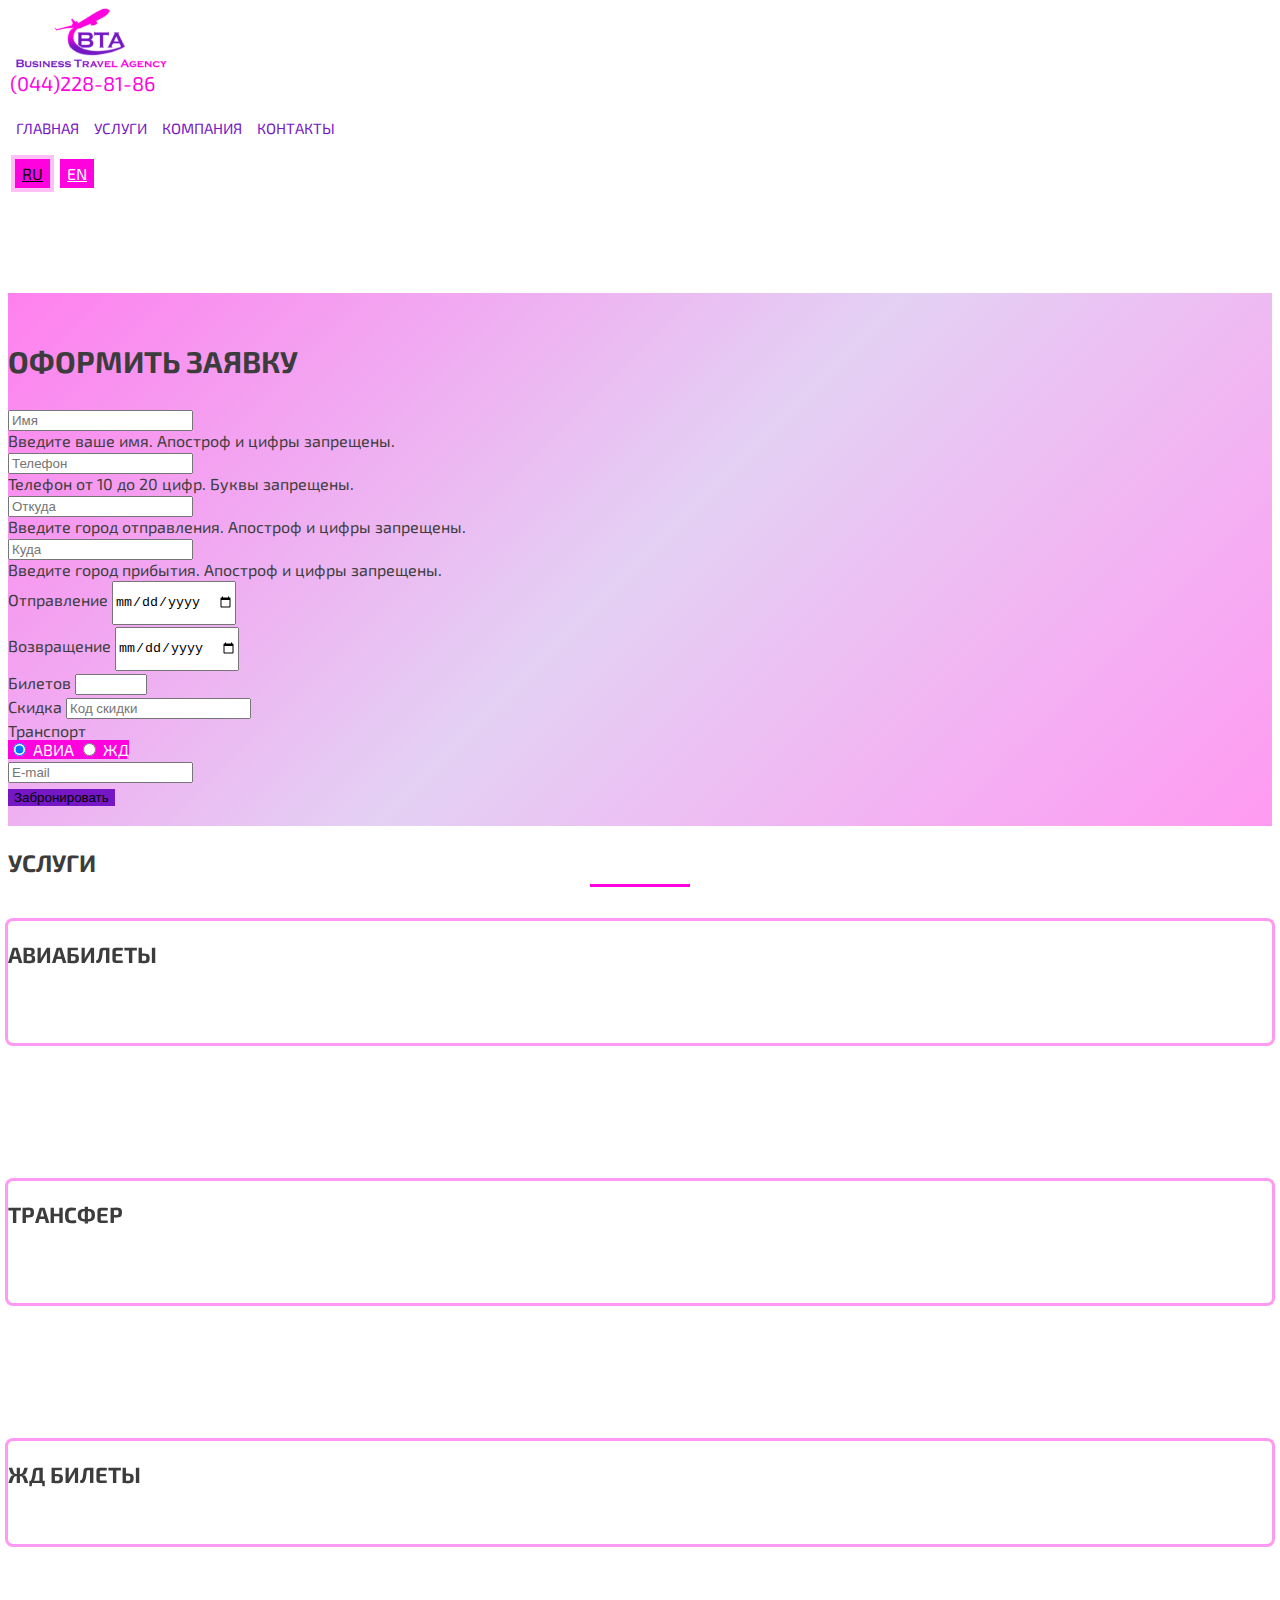
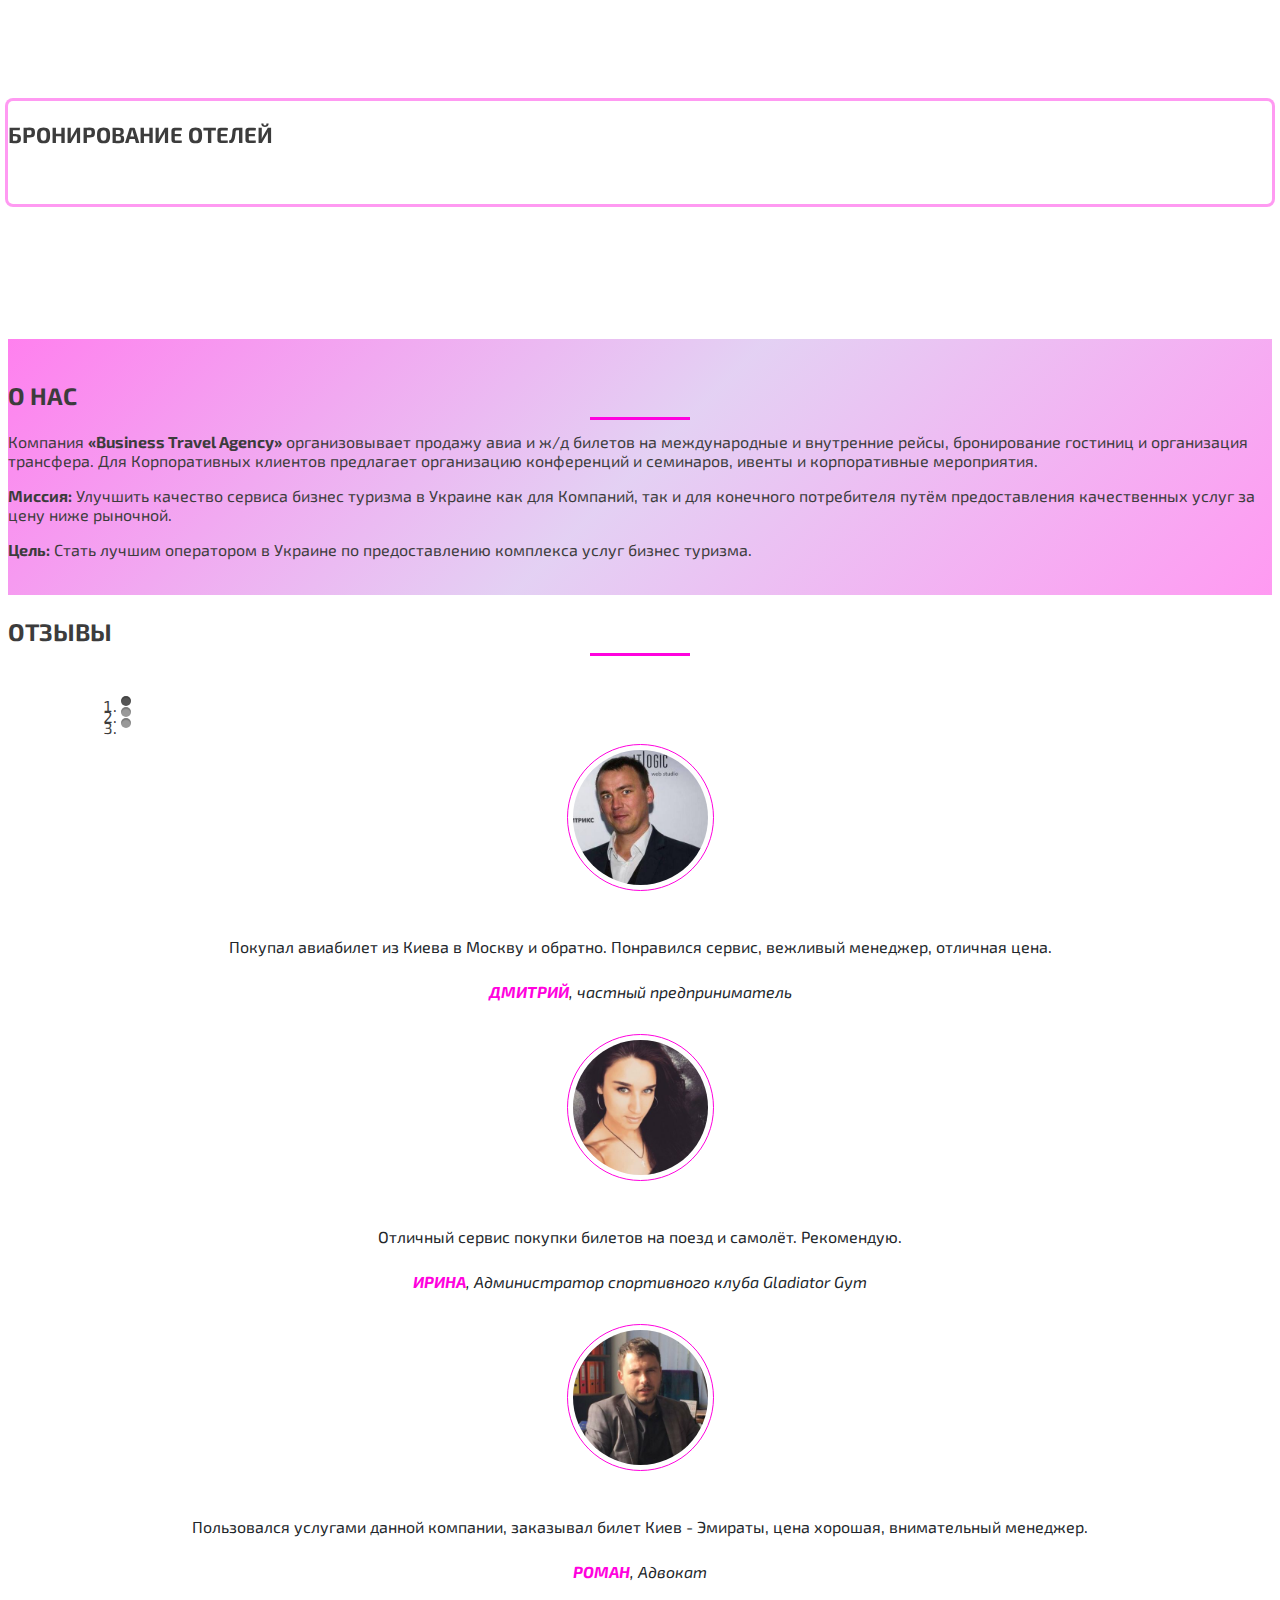
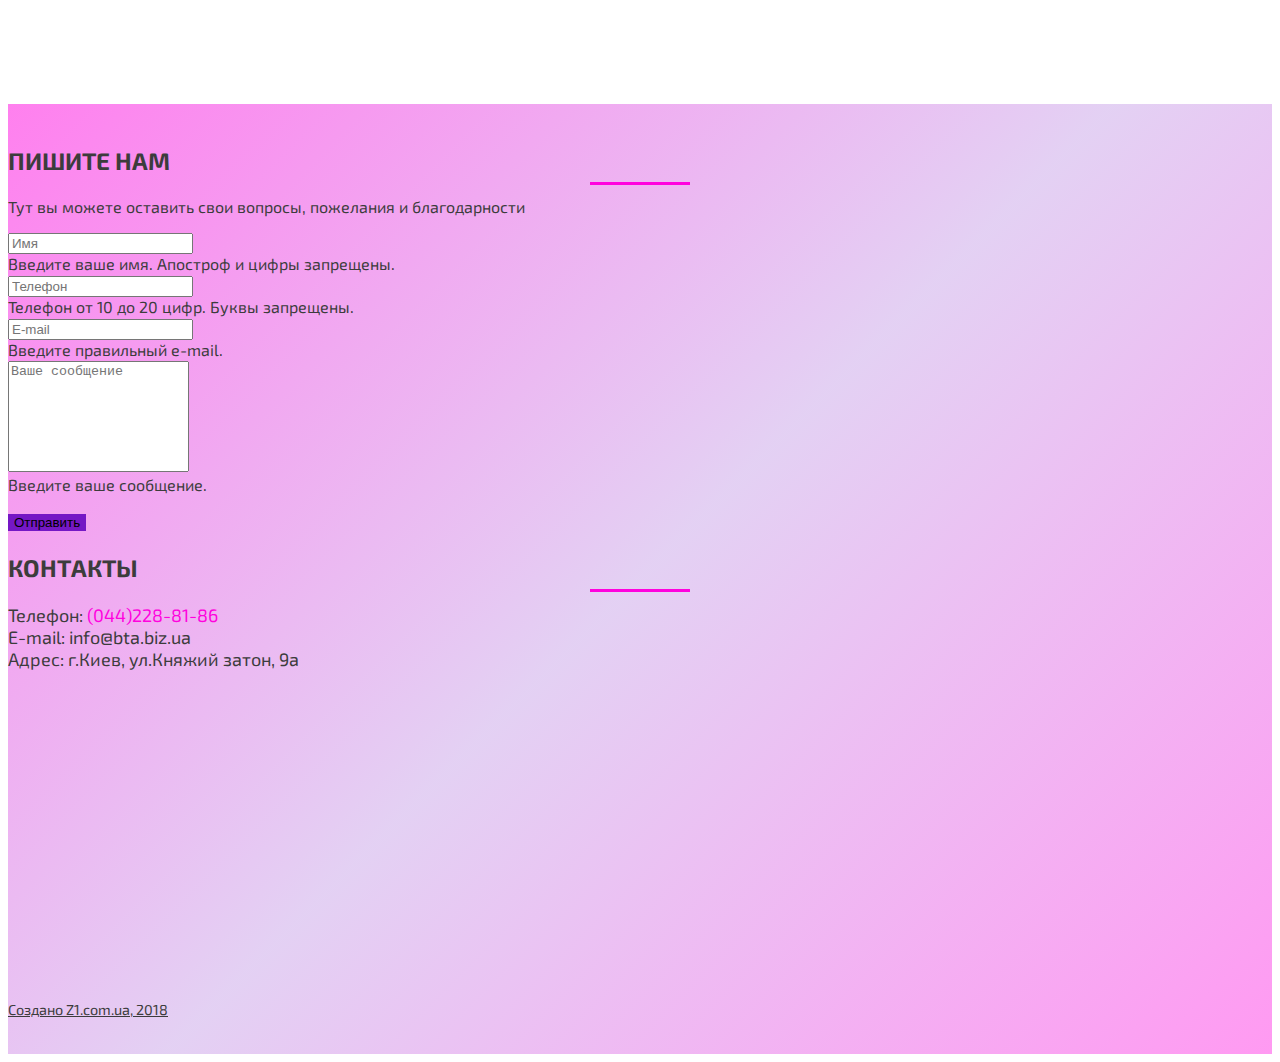
<file: index.html>
<!doctype html>
<html lang="ru">

<head>
    <!-- Global site tag (gtag.js) - Google Analytics -->
    <script async src="https://www.googletagmanager.com/gtag/js?id=UA-122661130-1"></script>
    <script>
    window.dataLayer = window.dataLayer || [];

    function gtag() { dataLayer.push(arguments); }
    gtag('js', new Date());
    ga('require', 'displayfeatures');
    gtag('config', 'UA-122661130-1');
    </script>
    <!-- Required meta tags -->
    <meta charset="utf-8">
    <meta name="viewport" content="width=device-width, initial-scale=1, shrink-to-fit=no">
    <meta name="description" content="Заказ авиабылетов, ждбилеты, бизнес туризм">
    <meta name="keywords" content="билет, авиабилет, ждбилет, авиаперевозки, купить билет, билет поезд, бизнес тревел, business travel, бизнес туризм, business tourism">
    <meta name="author" content="Kordun Yuriy">
    <!-- Bootstrap CSS -->
    <link rel="stylesheet" href="https://stackpath.bootstrapcdn.com/bootstrap/4.1.1/css/bootstrap.min.css" integrity="sha384-WskhaSGFgHYWDcbwN70/dfYBj47jz9qbsMId/iRN3ewGhXQFZCSftd1LZCfmhktB" crossorigin="anonymous">
    <link rel="stylesheet" href="css/style.css">
    <title>Business Travel Agency</title>
    <!--font-awesome free CDN-->
    <link rel="stylesheet" href="https://use.fontawesome.com/releases/v5.1.0/css/all.css" integrity="sha384-lKuwvrZot6UHsBSfcMvOkWwlCMgc0TaWr+30HWe3a4ltaBwTZhyTEggF5tJv8tbt" crossorigin="anonymous">
</head>

<body>
    <nav class="navbar fixed-top navbar-expand-lg navbar-light">
        <div>
            <a class="navbar-brand" href="#"><img src="img/logotype.png" height="60" alt="BTA logo"></a>
        </div>
        <!-- <div class="d-none d-md-block d-lg-block"> -->
        <!-- отображение только на больших и средних экранах -->
        <div class="header_telephone">
            <a href="tel:044-228-8186">(044)228-81-86</a>
        </div>
        <div class="collapse navbar-collapse justify-content-end" id="navbarNav">
            <menu class="menu cf">
                <li><a href="#">Главная</a></li>
                <li><a href="#features">Услуги</a></li>
                <li><a href="#aboutus">Компания</a>
                    <ul class="submenu">
                        <li><a href="#aboutus">О нас</a></li>
                        <li><a href="#testimonials">Отзывы</a></li>
                        <!--  <li><a href="#partners">Партнеры</a></li> -->
                        <li><a href="doc/bta_dogovor.pdf" target="_b">Договор</a></li>
                    </ul>
                </li>
                <li><a href="#contacts">Контакты</a></li>
            </menu>
        </div>
        <div class="language_box">
            <a class="btn language_button active" href="#">RU</a>
            <a class="btn language_button" href="en/index.html">EN</a>
        </div>
        <div>
            <button class="navbar-toggler" type="button" data-toggle="collapse" data-target="#navbarNav" aria-controls="navbarNav" aria-expanded="false" aria-label="Toggle navigation">
                <span class="navbar-toggler-icon"></span>
            </button>
        </div>
    </nav>
    <section id="undermenuplace">
    </section>
    <section id="order">
        <div class="container-fluid">
            <div class="row justify-content-center">
                <div class="col-lg-10 col-md-11 col-sm-12">
                    <h1 class="text-center">Оформить заявку</h1>
                </div>
            </div>
            <div class="row justify-content-center">
                <div class="col-md-5 col-sm-8 col-9">
                    <form id="formorder" action="/send_order.php" method="post" class="needs-validation" novalidate>
                        <div class="form-row justify-content-between">
                            <div class="form-group col-sm-6">
                                <input type="text" class="form-control" id="username" name="username" placeholder="Имя" pattern="^[a-zA-Zа-яґєіїёА-ЯЄІЇЁ\s()-]{3,35}" required>
                                <div class="invalid-feedback">
                                    Введите ваше имя. Апостроф и цифры запрещены.
                                </div>
                                <!-- Украинские,русские,английские большие и маленькие буквы, символ пробела, скобки, дефис, всего от 3-х до 35 символов. Апостроф и цифры запрещены. -->
                            </div>
                            <div class="form-group col-sm-6">
                                <input type="tel" class="form-control" id="usertelephone" name="usertelephone" placeholder="Телефон" pattern="^[0-9-+()\s]{10,20}" required>
                                <div class="invalid-feedback">
                                    Телефон от 10 до 20 цифр. Буквы запрещены.
                                </div>
                                <!-- цифры,символ пюс, дефис,скобки, пробел, всего от 10-х до 20 символов. Буквы и другие символы запрещены. 
                                        Пример граничной валидности:+ (380) 63-767-88-99 (всего 20 символов) -->
                            </div>
                        </div>
                        <div class="form-row justify-content-center">
                            <div class="form-group col-sm-6">
                                <input type="text" class="form-control" id="userfromplace" name="userfromplace" placeholder="Откуда" pattern="^[a-zA-Zа-яґєіїёА-ЯЄІЇЁ\s()-]{3,35}" required>
                                <div class="invalid-feedback">
                                    Введите город отправления. Апостроф и цифры запрещены.
                                </div>
                                <!-- Украинские,русские,английские большие и маленькие буквы, символ пробела, скобки, дефис, всего от 3-х до 35 символов. Апостроф и цифры запрещены. -->
                            </div>
                            <div class="form-group col-sm-6">
                                <input type="text" class="form-control" id="usertoplace" name="usertoplace" placeholder="Куда" pattern="^[a-zA-Zа-яґєіїёА-ЯЄІЇЁ\s()-]{3,35}" required>
                                <div class="invalid-feedback">
                                    Введите город прибытия. Апостроф и цифры запрещены.
                                </div>
                                <!-- Украинские,русские,английские большие и маленькие буквы, символ пробела, скобки, дефис, всего от 3-х до 35 символов. Апостроф и цифры запрещены. -->
                            </div>
                        </div>
                        <div class="form-row justify-content-center">
                            <div class="form-group col-sm-6">
                                <label for="departuredate">Отправление</label>
                                <input type="date" class="form-control" id="departuredate" name="departuredate" min="2018-07-01">
                            </div>
                            <div class="form-group col-sm-6">
                                <label for="returndate">Возвращение</label>
                                <input type="date" class="form-control" id="returndate" name="returndate" min="2018-07-01">
                            </div>
                        </div>
                        <div class="form-row">
                            <div class="form-group col-sm-2">
                                <label for="ticketsquantity">Билетов</label>
                                <input type="number" class="form-control" id="ticketsquantity" name="ticketsquantity" min="1" max="99">
                            </div>
                            <div class="form-group col-sm-4">
                                <label for="discountcode">Скидка</label>
                                <input type="text" class="form-control" id="discountcode" name="discountcode" placeholder="Код скидки">
                            </div>
                            <div class="form-group col-sm-4">
                                <label for="transportRadios">Транспорт</label>
                                <div class="btn-group btn-group-toggle" data-toggle="buttons">
                                    <label class="btn avia_button">
                                        <input class="form-check-input" type="radio" name="transportRadios" id="transportRadios1" value="Авиа" checked>
                                        <i class="fa fa-plane"></i> АВИА
                                    </label>
                                    <label class="btn train_button">
                                        <input class="form-check-input" type="radio" name="transportRadios" id="transportRadios2" value="ЖД">
                                        <i class="fa fa-train"></i> ЖД
                                    </label>
                                </div>
                            </div>
                        </div>
                        <div class="form-row justify-content-center">
                            <div class="form-group col-sm-6">
                                <input type="email" class="form-control" id="useremail" name="useremail" placeholder="E-mail">
                            </div>
                            <div class="form-group col-sm-6">
                            </div>
                        </div>
                        <div class="form-row justify-content-center">
                            <button type="submit" class="btn btn-primary btn-lg bta_button order_button">Забронировать</button>
                        </div>
                    </form>
                </div>
            </div>
        </div>
    </section>
    <section class="features">
        <div class="destination" id="features"></div>
        <div class="container-fluid">
            <div class="row">
                <div class="col">
                    <h2 class="text-center">Услуги</h2>
                </div>
            </div>
            <div class="row justify-content-center">
                <div class="flip-container col-lg-5 col-md-6 col-sm-12 flip_block1">
                    <div class="flipper">
                        <div class="front">
                            <div class="text-center">
                                <h3 class="feature_item_header">Авиабилеты</h3>
                                <h3><i class="fas fa-plane fa-4x"></i></h3>
                                <br>
                                <br>
                            </div>
                        </div>
                        <div class="back text-left">
                            <div>
                                <p>
                                    <ul><b>Мы предоставляем информацию о:</b>
                                        <li>расписании рейсов;</li>
                                        <li>наличии мест;</li>
                                        <li>стоимости билетов.</li>
                                    </ul>
                                </p>
                                <p>&nbsp; Мы подберем лучший вариант перелета для Вас</p>
								<p>&nbsp; Всегда учитываем для Клиента: дату вылета, время и возвращения.</p>
								<p>&nbsp; Обеспечим групповую перевозку для участников конференций.</p>
								<p>&nbsp; Круглосуточная связь с персональным менеджером 24/7.</p>
								<p>&nbsp; У нас нет дополнительных комиссий за групповую заявку.</p>
								<br>
                            </div>
                        </div>
						<br>
						<br>
                        <div class="clear"></div>
                    </div>
                </div>
                <div class="flip-container col-lg-5 col-md-6 col-sm-12 flip_block2">
                    <div class="flipper">
                        <div class="front">
                            <div class="text-center">
                                <h3 class="feature_item_header">Трансфер</h3>
                                <h3><i class="fas fa-car fa-4x"></i></h3>
                                <br>
                                <br>
                            </div>
                        </div>
						<div class="back text-left">
                            <div>
                                <ul><b>Мы ответственны за совершение трансфера:</b>
                                    <li>Сотрудничаем только с проверенными партнерами;</li>
                                    <li>Предоставляем информацию и контакты: водителей, диспетчеров и ответственных за Ваш трансфер;</li>
                                    <li>Порядочный водитель, ухоженный автомобиль, поднос багажа, встреча с табличкой, соблюдение правил дорожного движения, англоговорящие водители;</li>
                                    <li>Высокий уровень предоставленного сервиса, оставит хорошее впечатление о поездке.</li><br>
                                </ul>
                            </div>
                        </div>
                        <div class="clear"></div>
                    </div>
                </div>
                <div class="flip-container col-lg-5 col-md-6 col-sm-12 flip_block3">
                    <div class="flipper">
                        <div class="front">
                            <div class="text-center">
                                <h3 class="feature_item_header">ЖД билеты</h3>
                                <h3><i class="fas fa-train fa-4x"></i></h3>
                                <br>
                            </div>
                        </div>
                        <div class="back text-left">
                            <div>
                                <p>
                                    <ul><b>Мы предоставляем информацию о:</b>
                                        <li>расписании поездов;</li>
                                        <li>нагличаю мест;</li>
                                        <li>стоимости билетов.</li>
                                    </ul>
                                </p>
                                <p>&nbsp; Подберем билеты согласно Ваших пожеланий.</p>
								<p>&nbsp; Мы учитываем для Клиента: дату, время выезда и возвращение.</p>
                                <p>&nbsp; Менеджер, который проконсультирует по Ж/Д билетам 24/7.</p>
                                <p>&nbsp; У нас нет дополнительных комиссий за групповую заявку.</p>
								<br>
                            </div>
                        </div>
                        <div class="clear"></div>
                    </div>
                </div>
                <div class="flip-container col-lg-5 col-md-6 col-sm-12 flip_block4">
                    <div class="flipper">
                        <div class="front">
                            <div class="text-center">
                                <h3 class="feature_item_header">Бронирование отелей</h3>
                                <h3><i class="fas fa-hotel fa-4x"></i></h3>
                                <br>
                            </div>
                        </div>
                        <div class="back text-left">
                            <div>
                                <p>
                                    <ul><b>Мы подберем:</b>
                                        <li>отель согласно ваших пожеланий;</li>
                                        <li>бронирование через нас дешевле чем в прайсе отеля;</li>
                                        <li>предоставим развернутую информацию об отеле.</li>
                                    </ul>
                                </p>
                                <p>&nbsp; Мы работаем, как с Украинскими так и зарубежными отелями. </p>
								<p>&nbsp; В большенстве случаев бронирования через нас, дешевле</p> 
								<p>&nbsp; чем если бы Вы заказывали напрямую. У нас полный список</p> 
								<p>&nbsp; Украинских отелей от 5 звёзд и до бюджетного варианта в 3 звезды.</p>
								<br>
							</div>
                        </div>
                        <div class="clear"></div>
                    </div>
                </div>
            </div>
        </div>
    </section>
    <section class="aboutus">
        <div class="destination" id="aboutus"></div>
        <div class="container-fluid">
            <div class="row">
                <div class="col">
                    <h2 class="text-center">О нас</h2></div>
            </div>
            <div class="row justify-content-center text-justify">
                <div class="col-sm-11">
                    <p>Компания <strong>«Business Travel Agency»</strong> организовывает продажу авиа и ж/д билетов на международные и внутренние рейсы, бронирование гостиниц и организация трансфера. Для Корпоративных клиентов предлагает организацию конференций и семинаров, ивенты и корпоративные мероприятия.</p>
                    <p><strong>Миссия:</strong> Улучшить качество сервиса бизнес туризма в Украине как для Компаний, так и для конечного потребителя путём предоставления качественных услуг за цену ниже рыночной.</p>
                    <p><strong>Цель:</strong> Стать лучшим оператором в Украине по предоставлению комплекса услуг бизнес туризма.</p>
                </div>
            </div>
        </div>
    </section>
    <section class="testimonials">
        <div class="destination" id="testimonials"></div>
        <div class="container-fluid">
            <div class="row">
                <div class="col-md-8 col-center m-auto">
                    <h2 class="text-center">Отзывы</h2>
                    <div id="myCarousel" class="carousel slide" data-ride="carousel">
                        <!-- Carousel indicators -->
                        <ol class="carousel-indicators">
                            <li data-target="#myCarousel" data-slide-to="0" class="active"></li>
                            <li data-target="#myCarousel" data-slide-to="1"></li>
                            <li data-target="#myCarousel" data-slide-to="2"></li>
                        </ol>
                        <!-- Wrapper for carousel items -->
                        <div class="carousel-inner">
                            <div class="item carousel-item active">
                                <div class="img-box"><img src="img/client1.jpg" alt=""></div>
                                <p class="testimonial">Покупал авиабилет из Киева в Москву и обратно. Понравился сервис, вежливый менеджер, отличная цена.</p>
                                <p class="overview"><b>Дмитрий</b>, частный предприниматель</p>
                            </div>
                            <div class="item carousel-item">
                                <div class="img-box"><img src="img/client2.jpg" alt=""></div>
                                <p class="testimonial">Отличный сервис покупки билетов на поезд и самолёт. Рекомендую.</p>
                                <p class="overview"><b>Ирина</b>, Администратор спортивного клуба Gladiator Gym</p>
                            </div>
                            <div class="item carousel-item">
                                <div class="img-box"><img src="img/client3.jpg" alt=""></div>
                                <p class="testimonial">Пользовался услугами данной компании, заказывал билет Киев - Эмираты, цена хорошая, внимательный менеджер.</p>
                                <p class="overview"><b>Роман</b>, Адвокат</p>
                            </div>
                        </div>
                        <!-- Carousel controls -->
                        <a class="carousel-control left carousel-control-prev" href="#myCarousel" data-slide="prev">
                    <i class="fa fa-angle-left"></i>
                </a>
                        <a class="carousel-control right carousel-control-next" href="#myCarousel" data-slide="next">
                    <i class="fa fa-angle-right"></i>
                </a>
                    </div>
                </div>
            </div>
        </div>
    </section>
    <section class="partners">
        <div class="destination" id="partners"></div>
        <div class="container-fluid">
            <div class="row">
                <div class="col">
                    <!--<h2 class="text-center">Наши партнеры</h2></div>
            </div>
            <div class="row justify-content-center">
                <div class="col-sm-3 col-6 partners_item">
                    <a href="#"><img class="mx-auto d-block" src="img/logotype.png" height="60" alt="BTA logo"></a>
                </div>
                <div class="col-sm-3 col-6 partners_item">
                    <a href="#"><img class="mx-auto d-block" src="img/logotype.png" height="60" alt="BTA logo"></a>
                </div>
                <div class="col-sm-3 col-6 partners_item">
                    <a href="#"><img class="mx-auto d-block" src="img/logotype.png" height="60" alt="BTA logo"></a>
                </div>
                <div class="col-sm-3 col-6 partners_item">
                    <a href="#"><img class="mx-auto d-block" src="img/logotype.png" height="60" alt="BTA logo"></a>
                </div>-->
                </div>
            </div>
    </section>
    <section class="contacts">
        <div class="destination" id="contacts"></div>
        <div class="container-fluid">
            <div class="row">
                <div class="col-md-6 text-center">
                    <h2>Пишите нам</h2>
                    <p>Тут вы можете оставить свои вопросы, пожелания и благодарности</p>
                    <form id="formblabla" action="/send_blabla.php" method="post" class="needs-validation" novalidate>
                        <div class="form-row justify-content-center">
                            <div class="form-group col-sm-8">
                                <!-- <label for="usernameblabla">Ваше имя</label> -->
                                <input type="text" class="form-control" id="usernameblabla" name="usernameblabla" placeholder="Имя" pattern="^[a-zA-Zа-яґєіїёА-ЯЄІЇЁ\s()-]{3,35}" required>
                                <div class="invalid-feedback">
                                    Введите ваше имя. Апостроф и цифры запрещены.
                                </div>
                                <!-- Украинские,русские,английские большие и маленькие буквы, символ пробела, скобки, дефис, всего от 3-х до 35 символов. Апостроф и цифры запрещены. -->
                            </div>
                            <div class="form-group col-sm-8">
                                <!-- <label for="usertelephone">Телефон</label> -->
                                <input type="tel" class="form-control" id="usertelblabla" name="usertelblabla" placeholder="Телефон" pattern="^[0-9-+()\s]{10,20}" required>
                                <div class="invalid-feedback">
                                    Телефон от 10 до 20 цифр. Буквы запрещены.
                                </div>
                                <!-- цифры,символ пюс, дефис,скобки, пробел, всего от 10-х до 20 символов. Буквы и другие символы запрещены. 
                                        Пример граничной валидности:+ (380) 63-767-88-99 (всего 20 символов) -->
                            </div>
                            <div class="form-group col-sm-8">
                                <input type="email" class="form-control" id="useremailblabla" name="useremailblabla" placeholder="E-mail" required>
                                <div class="invalid-feedback">
                                    Введите правильный e-mail.
                                </div>
                            </div>
                            <div class="form-group col-sm-8">
                                <div class="form-row justify-content-center">
                                    <textarea class="form-control" name="textblabla" id="textblabla" rows="7" maxlength="1000" placeholder="Ваше сообщение" required></textarea>
                                    <div class="invalid-feedback">
                                        Введите ваше сообщение.
                                    </div>
                                </div>
                            </div>
                        </div>
                        <div class="form-row justify-content-center">
                            <button type="submit" class="btn btn-primary btn-lg bta_button button_blabla">Отправить</button>
                        </div>
                    </form>
                </div>
                <div class="col-md-6">
                    <h2 class="text-center">Контакты</h2>
                    <div class="row">
                        <div class="col-sm-11 contact_block">
                            <p><i class="fas fa-phone"></i> Телефон: <a href="tel:044-228-8186">(044)228-81-86</a></p>
                            <p><i class="fas fa-envelope"></i> E-mail: info@bta.biz.ua</p>
                            <p><i class="fas fa-map-marker-alt"></i> Адрес: г.Киев, ул.Княжий затон, 9а</p>
                        </div>
                        <div class="col-sm-11 social_block">
                            <a href="https://www.facebook.com/groups/1965556380121019/" target="_b">
                                    <i class="fab fa-facebook-square fa-lg"></i></a>
                            <a href="https://twitter.com/BTA_biz_ua" target="_b">
                                    <i class="fab fa-twitter fa-lg"></i></a>
                            <a href="https://vk.com" target="_b">
                                    <i class="fab fa-vk fa-lg"></i></a>
                            <a href="https://www.instagram.com/businesstravelagency_ua/" target="_b">
                                    <i class="fab fa-instagram fa-lg"></i></a>
                            <a href="https://www.linkedin.com/company/business-travel-agency-ua/" target="_b">
                                    <i class="fab fa-linkedin fa-lg"></i></a>
                        </div>
                    </div>
                    <div class="row map_block justify-content-center">
                        <iframe width="96%" height="300" frameborder="0" scrolling="no" marginheight="0" marginwidth="0" src="https://www.google.com/maps/embed?pb=!1m18!1m12!1m3!1d2543.0909340441754!2d30.62285431572956!3d50.402142879468705!2m3!1f0!2f0!3f0!3m2!1i1024!2i768!4f13.1!3m3!1m2!1s0x40d4c53960b12e39%3A0xdc159514e2d0131c!2sBTA.biz.ua!5e0!3m2!1sru!2sua!4v1530439542046"></iframe>
                    </div>
                </div>
            </div>
            <div class="row justify-content-center copyright_row">
                <p><a class="copyright_a" href="https://z1.com.ua" target="_b">Создано Z1.com.ua, 2018</a></p>
            </div>
        </div>
    </section>

 <script src="https://code.jquery.com/jquery-3.3.1.slim.min.js" integrity="sha384-q8i/X+965DzO0rT7abK41JStQIAqVgRVzpbzo5smXKp4YfRvH+8abtTE1Pi6jizo" crossorigin="anonymous"></script>   

<script>
$(document).ready(function() {
    $(".flip_block1").click(function() {
        $(".flip_block1").toggleClass('hover');
    });
    $(".flip_block2").click(function() {
        $(".flip_block2").toggleClass('hover');
    });
    $(".flip_block3").click(function() {
        $(".flip_block3").toggleClass('hover');
    });
    $(".flip_block4").click(function() {
        $(".flip_block4").toggleClass('hover');
    });
});
</script>


    <script>
    // JavaScript for disabling form submissions if there are invalid fields
    (function() {
        'use strict';
        window.addEventListener('load', function() {
            // Fetch all the forms we want to apply custom Bootstrap validation styles to
            var forms = document.getElementsByClassName('needs-validation');
            // Loop over them and prevent submission
            var validation = Array.prototype.filter.call(forms, function(form) {
                form.addEventListener('submit', function(event) {
                    if (form.checkValidity() === false) {
                        event.preventDefault();
                        event.stopPropagation();
                    }
                    form.classList.add('was-validated');
                }, false);
            });
        }, false);
    })();
    </script>
    <!-- jQuery first, then Popper.js, then Bootstrap JS -->
    
    <script src="https://cdnjs.cloudflare.com/ajax/libs/popper.js/1.14.3/umd/popper.min.js" integrity="sha384-ZMP7rVo3mIykV+2+9J3UJ46jBk0WLaUAdn689aCwoqbBJiSnjAK/l8WvCWPIPm49" crossorigin="anonymous"></script>
    <script src="https://stackpath.bootstrapcdn.com/bootstrap/4.1.1/js/bootstrap.min.js" integrity="sha384-smHYKdLADwkXOn1EmN1qk/HfnUcbVRZyYmZ4qpPea6sjB/pTJ0euyQp0Mk8ck+5T" crossorigin="anonymous"></script>
</body>

</html>
</file>
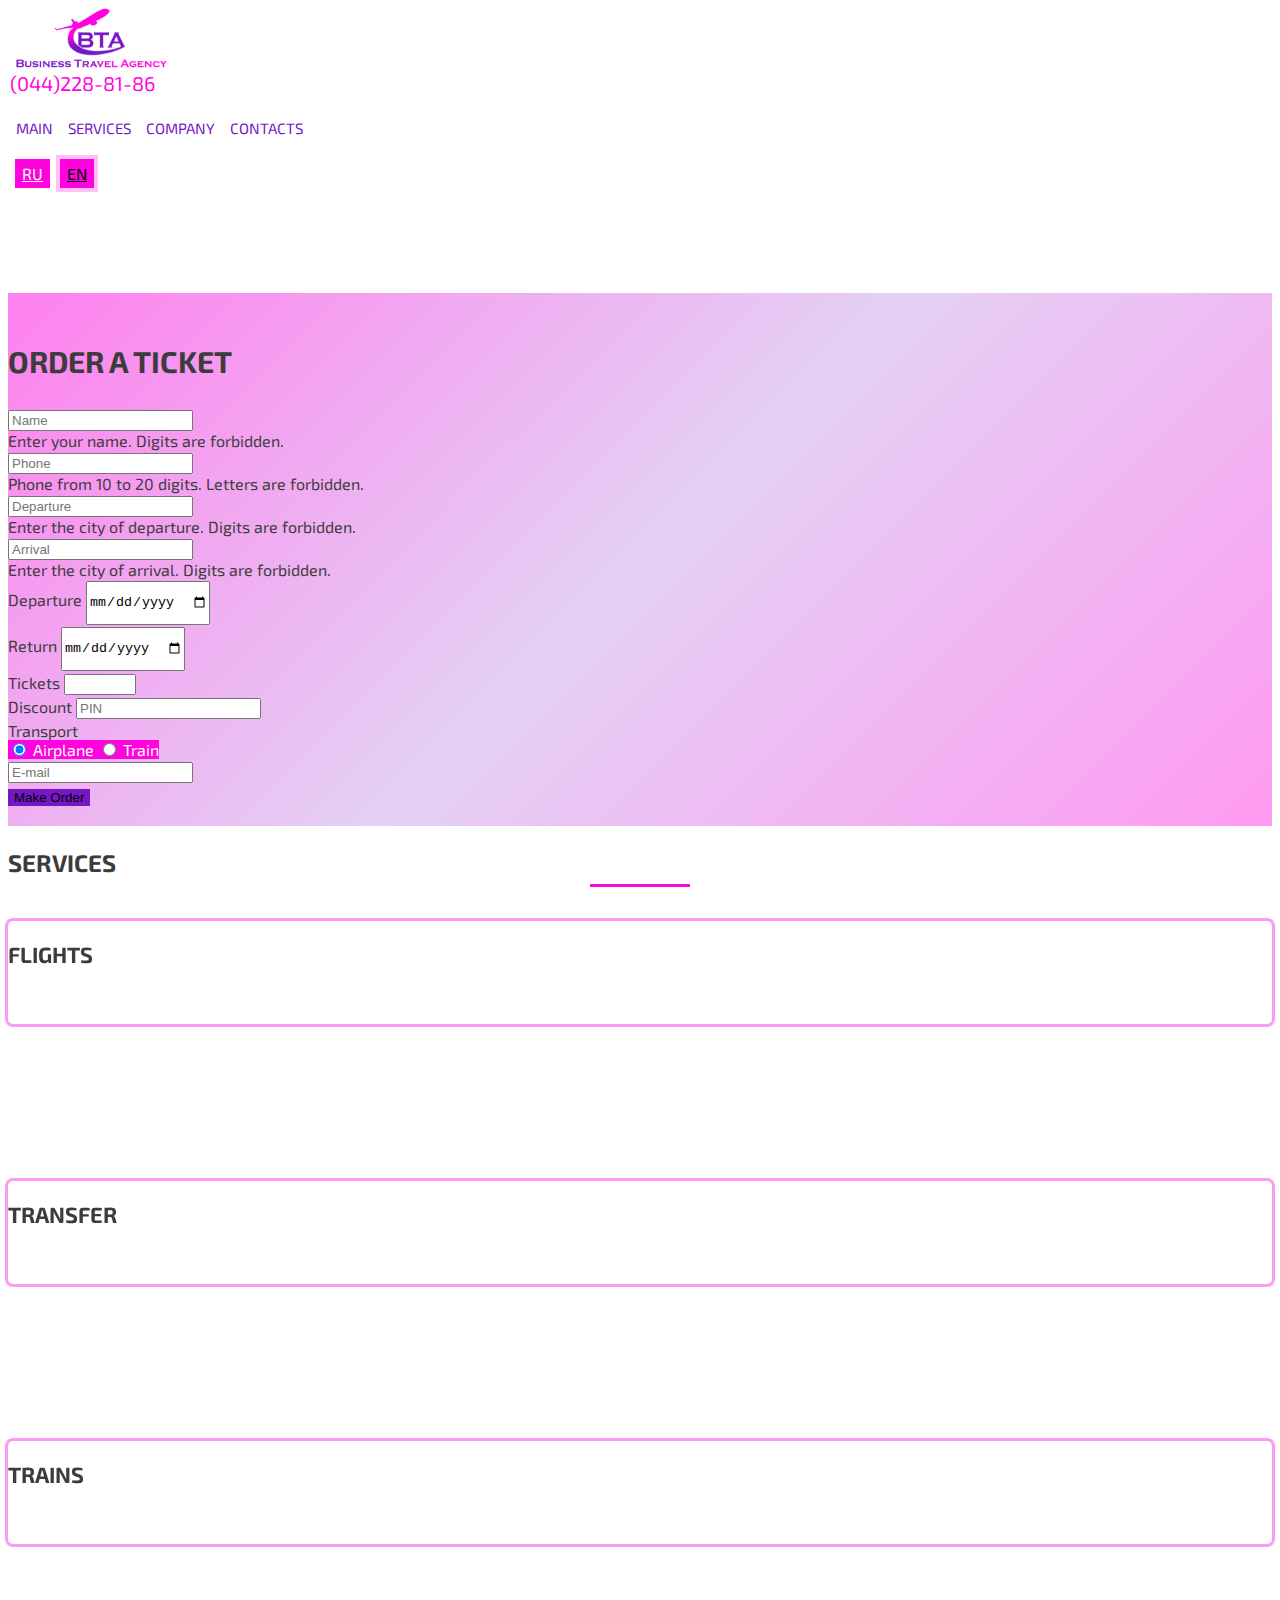
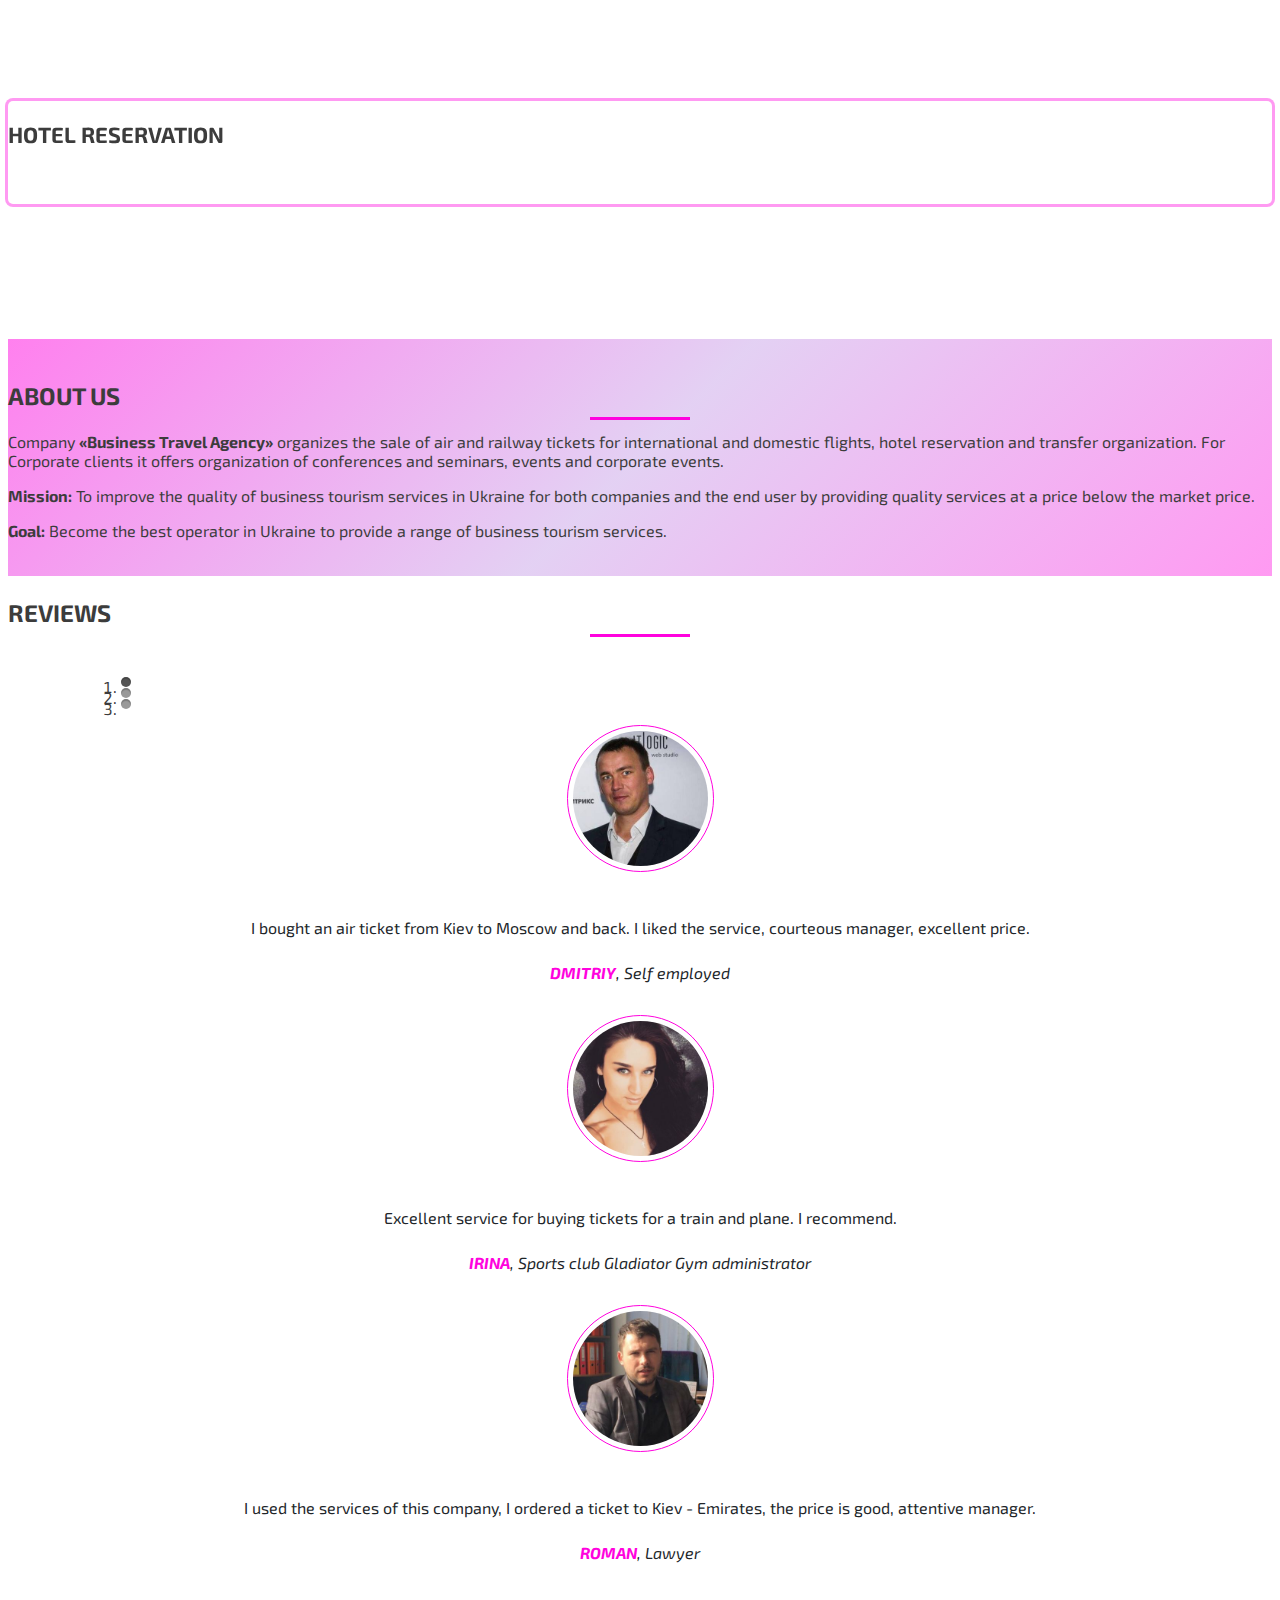
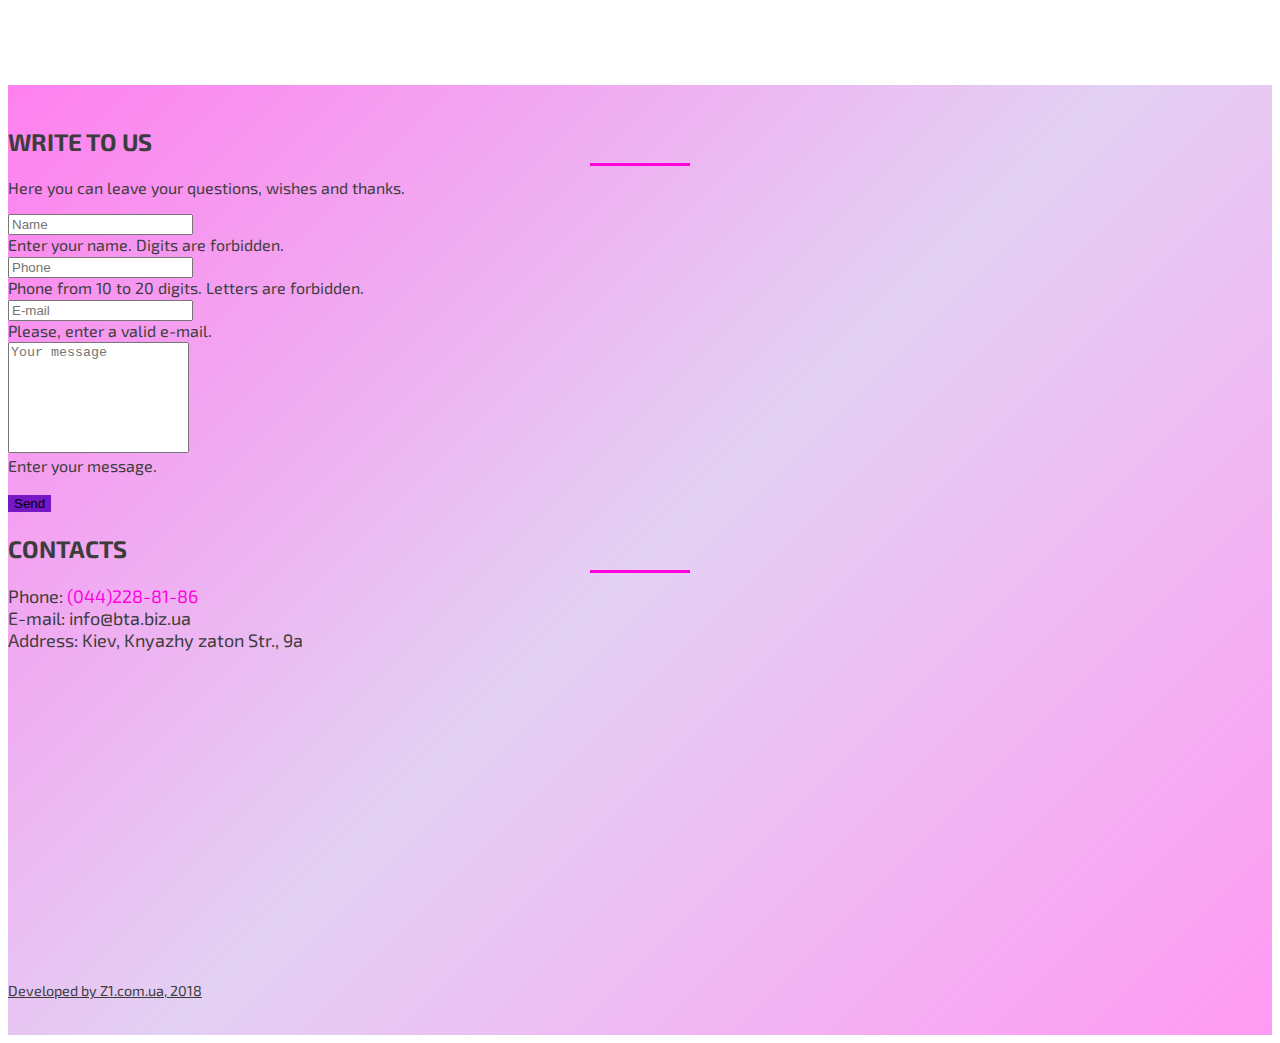
<file: en/index.html>
<!doctype html>
<html lang="en">

<head>
    <!-- Global site tag (gtag.js) - Google Analytics -->
    <script async src="https://www.googletagmanager.com/gtag/js?id=UA-122661130-1"></script>
    <script>
    window.dataLayer = window.dataLayer || [];

    function gtag() { dataLayer.push(arguments); }
    gtag('js', new Date());
    ga('require', 'displayfeatures');
    gtag('config', 'UA-122661130-1');
    </script>
    <!-- Required meta tags -->
    <meta charset="utf-8">
    <meta name="viewport" content="width=device-width, initial-scale=1, shrink-to-fit=no">
    <meta name="description" content="Заказ авиабылетов, ждбилеты, бизнес туризм">
    <meta name="keywords" content="билет, авиабилет, ждбилет, авиаперевозки, купить билет, билет поезд, бизнес тревел, business travel, бизнес туризм, business tourism">
    <meta name="author" content="Kordun Yuriy">
    <!-- Bootstrap CSS -->
    <link rel="stylesheet" href="https://stackpath.bootstrapcdn.com/bootstrap/4.1.1/css/bootstrap.min.css" integrity="sha384-WskhaSGFgHYWDcbwN70/dfYBj47jz9qbsMId/iRN3ewGhXQFZCSftd1LZCfmhktB" crossorigin="anonymous">
    <link rel="stylesheet" href="../css/style.css">
    <title>Business Travel Agency</title>
    <!--font-awesome free CDN-->
    <link rel="stylesheet" href="https://use.fontawesome.com/releases/v5.1.0/css/all.css" integrity="sha384-lKuwvrZot6UHsBSfcMvOkWwlCMgc0TaWr+30HWe3a4ltaBwTZhyTEggF5tJv8tbt" crossorigin="anonymous">
</head>

<body>
    <nav class="navbar fixed-top navbar-expand-lg navbar-light">
        <div>
            <a class="navbar-brand" href="#"><img src="../img/logotype.png" height="60" alt="BTA logo"></a>
        </div>
        <!-- <div class="d-none d-md-block d-lg-block"> -->
        <!-- отображение только на больших и средних экранах -->
        <div class="header_telephone">
            <a href="tel:044-228-8186">(044)228-81-86</a>
        </div>
        <div class="collapse navbar-collapse justify-content-end" id="navbarNav">
            <menu class="menu cf">
                <li><a href="#">Main</a></li>
                <li><a href="#features">Services</a></li>
                <li><a href="#aboutus">Company</a>
                    <ul class="submenu">
                        <li><a href="#aboutus">About us</a></li>
                        <li><a href="#testimonials">Reviews</a></li>
                        <!-- <li><a href="#partners">Partners</a></li> -->
                        <li><a href="../doc/bta_dogovor.pdf" target="_b">Contract</a></li>
                    </ul>
                </li>
                <li><a href="#contacts">Contacts</a></li>
            </menu>
        </div>
        <div class="language_box">
            <a class="btn language_button" href="../index.html">RU</a>
            <a class="btn language_button active" href="#">EN</a>
        </div>
        <div>
            <button class="navbar-toggler" type="button" data-toggle="collapse" data-target="#navbarNav" aria-controls="navbarNav" aria-expanded="false" aria-label="Toggle navigation">
                <span class="navbar-toggler-icon"></span>
            </button>
        </div>
    </nav>
    <section id="undermenuplace">
    </section>
    <section id="order">
        <div class="container-fluid">
            <div class="row justify-content-center">
                <div class="col-lg-10 col-md-11 col-sm-12">
                    <h1 class="text-center">Order a ticket</h1>
                </div>
            </div>
            <div class="row justify-content-center">
                <div class="col-md-5 col-sm-8 col-9">
                    <form id="formorder" action="/en/send_order.php" method="post" class="needs-validation" novalidate>
                        <div class="form-row justify-content-between">
                            <div class="form-group col-sm-6">
                                <input type="text" class="form-control" id="username" name="username" placeholder="Name" pattern="^[a-zA-Zа-яґєіїёА-ЯЄІЇЁ\s()-]{3,35}" required>
                                <div class="invalid-feedback">
                                    Enter your name. Digits are forbidden.
                                </div>
                                <!-- Украинские,русские,английские большие и маленькие буквы, символ пробела, скобки, дефис, всего от 3-х до 35 символов. Апостроф и цифры запрещены. -->
                            </div>
                            <div class="form-group col-sm-6">
                                <input type="tel" class="form-control" id="usertelephone" name="usertelephone" placeholder="Phone" pattern="^[0-9-+()\s]{10,20}" required>
                                <div class="invalid-feedback">
                                    Phone from 10 to 20 digits. Letters are forbidden.
                                </div>
                                <!-- цифры,символ пюс, дефис,скобки, пробел, всего от 10-х до 20 символов. Буквы и другие символы запрещены. 
                                        Пример граничной валидности:+ (380) 63-767-88-99 (всего 20 символов) -->
                            </div>
                        </div>
                        <div class="form-row justify-content-center">
                            <div class="form-group col-sm-6">
                                <input type="text" class="form-control" id="userfromplace" name="userfromplace" placeholder="Departure" pattern="^[a-zA-Zа-яґєіїёА-ЯЄІЇЁ\s()-]{3,35}" required>
                                <div class="invalid-feedback">
                                    Enter the city of departure. Digits are forbidden.
                                </div>
                                <!-- Украинские,русские,английские большие и маленькие буквы, символ пробела, скобки, дефис, всего от 3-х до 35 символов. Апостроф и цифры запрещены. -->
                            </div>
                            <div class="form-group col-sm-6">
                                <input type="text" class="form-control" id="usertoplace" name="usertoplace" placeholder="Arrival" pattern="^[a-zA-Zа-яґєіїёА-ЯЄІЇЁ\s()-]{3,35}" required>
                                <div class="invalid-feedback">
                                    Enter the city of arrival. Digits are forbidden.
                                </div>
                                <!-- Украинские,русские,английские большие и маленькие буквы, символ пробела, скобки, дефис, всего от 3-х до 35 символов. Апостроф и цифры запрещены. -->
                            </div>
                        </div>
                        <div class="form-row justify-content-center">
                            <div class="form-group col-sm-6">
                                <label for="departuredate">Departure</label>
                                <input type="date" class="form-control" id="departuredate" name="departuredate" min="2018-07-01">
                            </div>
                            <div class="form-group col-sm-6">
                                <label for="returndate">Return</label>
                                <input type="date" class="form-control" id="returndate" name="returndate" min="2018-07-01">
                            </div>
                        </div>
                        <div class="form-row">
                            <div class="form-group col-sm-2">
                                <label for="ticketsquantity">Tickets</label>
                                <input type="number" class="form-control" id="ticketsquantity" name="ticketsquantity" min="1" max="99">
                            </div>
                            <div class="form-group col-sm-4">
                                <label for="discountcode">Discount</label>
                                <input type="text" class="form-control" id="discountcode" name="discountcode" placeholder="PIN">
                            </div>
                            <div class="form-group col-sm-4">
                                <label for="transportRadios">Transport</label>
                                <div class="btn-group btn-group-toggle" data-toggle="buttons">
                                    <label class="btn avia_button">
                                        <input class="form-check-input" type="radio" name="transportRadios" id="transportRadios1" value="Авиа" checked>
                                        <i class="fa fa-plane"></i> Airplane
                                    </label>
                                    <label class="btn train_button">
                                        <input class="form-check-input" type="radio" name="transportRadios" id="transportRadios2" value="ЖД">
                                        <i class="fa fa-train"></i> Train
                                    </label>
                                </div>
                            </div>
                        </div>
                        <div class="form-row justify-content-center">
                            <div class="form-group col-sm-6">
                                <input type="email" class="form-control" id="useremail" name="useremail" placeholder="E-mail">
                            </div>
                            <div class="form-group col-sm-6">
                            </div>
                        </div>
                        <div class="form-row justify-content-center">
                            <button type="submit" class="btn btn-primary btn-lg bta_button order_button">Make Order</button>
                        </div>
                    </form>
                </div>
            </div>
        </div>
    </section>
    <section class="features">
        <div class="destination" id="features"></div>
        <div class="container-fluid">
            <div class="row">
                <div class="col">
                    <h2 class="text-center">Services</h2>
                </div>
            </div>
            <div class="row justify-content-center">
                <div class="flip-container col-lg-5 col-md-6 col-sm-12 flip_block1">
                    <div class="flipper">
                        <div class="front">
                            <div class="text-center">
                                <h3 class="feature_item_header">Flights</h3>
                                <h3><i class="fas fa-plane fa-4x"></i></h3>  
                                <br>
                            </div>
                        </div>
                        <div class="back text-left">
                            <div>
                                <p>
                                    <ul><b>We provide information on:</b>
                                        <li>flight schedules;</li>
                                        <li>availability of seats in the plane;</li>
                                        <li>ticket price</li>
                                    </ul>
                                </p>
<p>We will choose the best variant of the flight according to your wishes for the date and time of departure and return. We will create group transportation for participants of conferences and other business events. Round-the-clock communication with the personal manager 24/7. We do not have additional commissions for a group application</p>
                            </div>
                        </div>
                        <div class="clear"></div>
                    </div>
                </div>
                <div class="flip-container col-lg-5 col-md-6 col-sm-12 flip_block2">
                    <div class="flipper">
                        <div class="front">
                            <div class="text-center">
                                <h3 class="feature_item_header">Transfer</h3>
                                <h3><i class="fas fa-car fa-4x"></i></h3>
                                <br>
                            </div>
                        </div>
                        <div class="back text-left">
                            <div>
                                <p>
                                    <ul><b>We take a responsible attitude to the fact that the transfer took place:</b>
                                        <li>We cooperate only with trusted partners;</li>
                                        <li>We provide information and contacts: drivers, dispatchers and those responsible for your transfer;</li>
                                        <li>The orderly driver, well-groomed car, luggage delivery, meeting with a sign, compliance with traffic rules, English-speaking drivers;</li>
                                        <li>A high level of secured service, will leave a good impression of the trip.</li>
                                    </ul>
                                </p>
                            </div>
                        </div>
                        <div class="clear"></div>
                    </div>
                </div>
                <div class="flip-container col-lg-5 col-md-6 col-sm-12 flip_block3">
                    <div class="flipper">
                        <div class="front">
                            <div class="text-center">
                                <h3 class="feature_item_header">Trains</h3>
                                <h3><i class="fas fa-train fa-4x"></i></h3>
                                <br> 
                            </div>
                        </div>
                        <div class="back text-left">
                            <div>
                                <p>
                                    <ul><b>We provide information about:</b>
                                        <li>timetables of trains;</li>
                                        <li>availability of seats in the train;</li>
                                        <li>ticket price.</li>
                                    </ul>
                                </p>
<p>We will pick up tickets according to your wishes the date of departure and return.</p>
<p>A personal manager who will be able to advise on all matters regarding railway transportation.</p>
<p>We do not have additional commissions for a group application.</p>
                            </div>
                        </div>
                        <div class="clear"></div>
                    </div>
                </div>
                <div class="flip-container col-lg-5 col-md-6 col-sm-12 flip_block4">
                    <div class="flipper">
                        <div class="front">
                            <div class="text-center">
                                <h3 class="feature_item_header">Hotel reservation</h3>
                                <h3><i class="fas fa-hotel fa-4x"></i></h3>  
                                <br>
                            </div>
                        </div>
                        <div class="back text-left">
                            <div>
                                <p>
                                    <ul><b>We will select:</b>
                                        <li>the hotel according to your wishes;</li>
                                        <li>booking a room through us is cheaper than in the price list of the hotel;</li>
                                        <li>provide detailed information about the hotel.</li>
                                    </ul>
                                </p>
<p>Thanks to contractual relations with Ukrainian and foreign hotels, the cost of booking through us is in most cases lower than if you ordered directly. We have a full list of Ukrainian hotels from 5 stars to a budget option of 3 stars.</p>
                            </div>
                        </div>
                        <div class="clear"></div>
                    </div>
                </div>
            </div>
        </div>
    </section>
    <section class="aboutus">
        <div class="destination" id="aboutus"></div>
        <div class="container-fluid">
            <div class="row">
                <div class="col">
                    <h2 class="text-center">About us</h2></div>
            </div>
            <div class="row justify-content-center text-justify">
                <div class="col-sm-11">
                    <p>Company <strong>«Business Travel Agency»</strong> organizes the sale of air and railway tickets for international and domestic flights, hotel reservation and transfer organization. For Corporate clients it offers organization of conferences and seminars, events and corporate events.</p>
                    <p><strong>Mission:</strong> To improve the quality of business tourism services in Ukraine for both companies and the end user by providing quality services at a price below the market price.</p>
                    <p><strong>Goal:</strong> Become the best operator in Ukraine to provide a range of business tourism services.</p>
                </div>
            </div>
        </div>
    </section>
    <section class="testimonials">
        <div class="destination" id="testimonials"></div>
        <div class="container-fluid">
            <div class="row">
                <div class="col-md-8 col-center m-auto">
                    <h2 class="text-center">Reviews</h2>
                    <div id="myCarousel" class="carousel slide" data-ride="carousel">
                        <!-- Carousel indicators -->
                        <ol class="carousel-indicators">
                            <li data-target="#myCarousel" data-slide-to="0" class="active"></li>
                            <li data-target="#myCarousel" data-slide-to="1"></li>
                            <li data-target="#myCarousel" data-slide-to="2"></li>
                        </ol>
                        <!-- Wrapper for carousel items -->
                        <div class="carousel-inner">
                            <div class="item carousel-item active">
                                <div class="img-box"><img src="../img/client1.jpg" alt=""></div>
                                <p class="testimonial">I bought an air ticket from Kiev to Moscow and back. I liked the service, courteous manager, excellent price.</p>
                                <p class="overview"><b>Dmitriy</b>, Self employed</p>
                            </div>
                            <div class="item carousel-item">
                                <div class="img-box"><img src="../img/client2.jpg" alt=""></div>
                                <p class="testimonial">Excellent service for buying tickets for a train and plane. I recommend.</p>
                                <p class="overview"><b>Irina</b>, Sports club Gladiator Gym administrator</p>
                            </div>
                            <div class="item carousel-item">
                                <div class="img-box"><img src="../img/client3.jpg" alt=""></div>
                                <p class="testimonial">I used the services of this company, I ordered a ticket to Kiev - Emirates, the price is good, attentive manager.</p>
                                <p class="overview"><b>Roman</b>, Lawyer</p>
                            </div>
                        </div>
                        <!-- Carousel controls -->
                        <a class="carousel-control left carousel-control-prev" href="#myCarousel" data-slide="prev">
                    <i class="fa fa-angle-left"></i>
                </a>
                        <a class="carousel-control right carousel-control-next" href="#myCarousel" data-slide="next">
                    <i class="fa fa-angle-right"></i>
                </a>
                    </div>
                </div>
            </div>
        </div>
    </section>
    <section class="partners">
        <div class="destination" id="partners"></div>
        <div class="container-fluid">
            <div class="row">
                <div class="col">
                    <!--<h2 class="text-center">Наши партнеры</h2></div>
            </div>
            <div class="row justify-content-center">
                <div class="col-sm-3 col-6 partners_item">
                    <a href="#"><img class="mx-auto d-block" src="../img/logotype.png" height="60" alt="BTA logo"></a>
                </div>
                <div class="col-sm-3 col-6 partners_item">
                    <a href="#"><img class="mx-auto d-block" src="../img/logotype.png" height="60" alt="BTA logo"></a>
                </div>
                <div class="col-sm-3 col-6 partners_item">
                    <a href="#"><img class="mx-auto d-block" src="../img/logotype.png" height="60" alt="BTA logo"></a>
                </div>
                <div class="col-sm-3 col-6 partners_item">
                    <a href="#"><img class="mx-auto d-block" src="../img/logotype.png" height="60" alt="BTA logo"></a>
                </div>-->
                </div>
            </div>
    </section>
    <section class="contacts">
        <div class="destination" id="contacts"></div>
        <div class="container-fluid">
            <div class="row">
                <div class="col-md-6 text-center">
                    <h2>Write to us</h2>
                    <p>Here you can leave your questions, wishes and thanks.</p>
                    <form id="formblabla" action="/en/send_blabla.php" method="post" class="needs-validation" novalidate>
                        <div class="form-row justify-content-center">
                            <div class="form-group col-sm-8">
                                <!-- <label for="usernameblabla">Ваше имя</label> -->
                                <input type="text" class="form-control" id="usernameblabla" name="usernameblabla" placeholder="Name" pattern="^[a-zA-Zа-яґєіїёА-ЯЄІЇЁ\s()-]{3,35}" required>
                                <div class="invalid-feedback">
                                    Enter your name. Digits are forbidden.
                                </div>
                                <!-- Украинские,русские,английские большие и маленькие буквы, символ пробела, скобки, дефис, всего от 3-х до 35 символов. Апостроф и цифры запрещены. -->
                            </div>
                            <div class="form-group col-sm-8">
                                <!-- <label for="usertelephone">Телефон</label> -->
                                <input type="tel" class="form-control" id="usertelblabla" name="usertelblabla" placeholder="Phone" pattern="^[0-9-+()\s]{10,20}" required>
                                <div class="invalid-feedback">
                                    Phone from 10 to 20 digits. Letters are forbidden.
                                </div>
                                <!-- цифры,символ пюс, дефис,скобки, пробел, всего от 10-х до 20 символов. Буквы и другие символы запрещены. 
                                        Пример граничной валидности:+ (380) 63-767-88-99 (всего 20 символов) -->
                            </div>
                            <div class="form-group col-sm-8">
                                <input type="email" class="form-control" id="useremailblabla" name="useremailblabla" placeholder="E-mail" required>
                                <div class="invalid-feedback">
                                    Please, enter a valid e-mail.
                                </div>
                            </div>
                            <div class="form-group col-sm-8">
                                <div class="form-row justify-content-center">
                                    <textarea class="form-control" name="textblabla" id="textblabla" rows="7" maxlength="1000" placeholder="Your message" required></textarea>
                                    <div class="invalid-feedback">
                                        Enter your message.
                                    </div>
                                </div>
                            </div>
                        </div>
                        <div class="form-row justify-content-center">
                            <button type="submit" class="btn btn-primary btn-lg bta_button button_blabla">Send</button>
                        </div>
                    </form>
                </div>
                <div class="col-md-6">
                    <h2 class="text-center">Contacts</h2>
                    <div class="row">
                        <div class="col-sm-11 contact_block">
                            <p><i class="fas fa-phone"></i> Phone: <a href="tel:044-228-8186">(044)228-81-86</a></p>
                            <p><i class="fas fa-envelope"></i> E-mail: info@bta.biz.ua</p>
                            <p><i class="fas fa-map-marker-alt"></i> Address: Kiev, Knyazhy zaton Str., 9а</p>
                        </div>
                        <div class="col-sm-11 social_block">
                            <a href="https://www.facebook.com/groups/1965556380121019/" target="_b">
                                    <i class="fab fa-facebook-square fa-lg"></i></a>
                            <a href="https://twitter.com/BTA_biz_ua" target="_b">
                                    <i class="fab fa-twitter fa-lg"></i></a>
                            <a href="https://vk.com" target="_b">
                                    <i class="fab fa-vk fa-lg"></i></a>
                            <a href="https://www.instagram.com/businesstravelagency_ua/" target="_b">
                                    <i class="fab fa-instagram fa-lg"></i></a>
                            <a href="https://www.linkedin.com/company/business-travel-agency-ua/" target="_b">
                                    <i class="fab fa-linkedin fa-lg"></i></a>
                        </div>
                    </div>
                    <div class="row map_block justify-content-center">
                        <iframe width="96%" height="300" frameborder="0" scrolling="no" marginheight="0" marginwidth="0" src="https://www.google.com/maps/embed?pb=!1m18!1m12!1m3!1d2543.0909340441754!2d30.62285431572956!3d50.402142879468705!2m3!1f0!2f0!3f0!3m2!1i1024!2i768!4f13.1!3m3!1m2!1s0x40d4c53960b12e39%3A0xdc159514e2d0131c!2sBTA.biz.ua!5e0!3m2!1sru!2sua!4v1530439542046"></iframe>
                    </div>
                </div>
            </div>
            <div class="row justify-content-center copyright_row">
                <p><a class="copyright_a" href="https://z1.com.ua" target="_b">Developed by Z1.com.ua, 2018</a></p>
            </div>
        </div>
    </section>
<script src="https://code.jquery.com/jquery-3.3.1.slim.min.js" integrity="sha384-q8i/X+965DzO0rT7abK41JStQIAqVgRVzpbzo5smXKp4YfRvH+8abtTE1Pi6jizo" crossorigin="anonymous"></script>   

<script>
$(document).ready(function() {
    $(".flip_block1").click(function() {
        $(".flip_block1").toggleClass('hover');
    });
    $(".flip_block2").click(function() {
        $(".flip_block2").toggleClass('hover');
    });
    $(".flip_block3").click(function() {
        $(".flip_block3").toggleClass('hover');
    });
    $(".flip_block4").click(function() {
        $(".flip_block4").toggleClass('hover');
    });
});
</script>


    <script>
    // JavaScript for disabling form submissions if there are invalid fields
    (function() {
        'use strict';
        window.addEventListener('load', function() {
            // Fetch all the forms we want to apply custom Bootstrap validation styles to
            var forms = document.getElementsByClassName('needs-validation');
            // Loop over them and prevent submission
            var validation = Array.prototype.filter.call(forms, function(form) {
                form.addEventListener('submit', function(event) {
                    if (form.checkValidity() === false) {
                        event.preventDefault();
                        event.stopPropagation();
                    }
                    form.classList.add('was-validated');
                }, false);
            });
        }, false);
    })();
    </script>
    <!-- jQuery first, then Popper.js, then Bootstrap JS -->
    
    <script src="https://cdnjs.cloudflare.com/ajax/libs/popper.js/1.14.3/umd/popper.min.js" integrity="sha384-ZMP7rVo3mIykV+2+9J3UJ46jBk0WLaUAdn689aCwoqbBJiSnjAK/l8WvCWPIPm49" crossorigin="anonymous"></script>
    <script src="https://stackpath.bootstrapcdn.com/bootstrap/4.1.1/js/bootstrap.min.js" integrity="sha384-smHYKdLADwkXOn1EmN1qk/HfnUcbVRZyYmZ4qpPea6sjB/pTJ0euyQp0Mk8ck+5T" crossorigin="anonymous"></script>
</body>

</html>
</file>
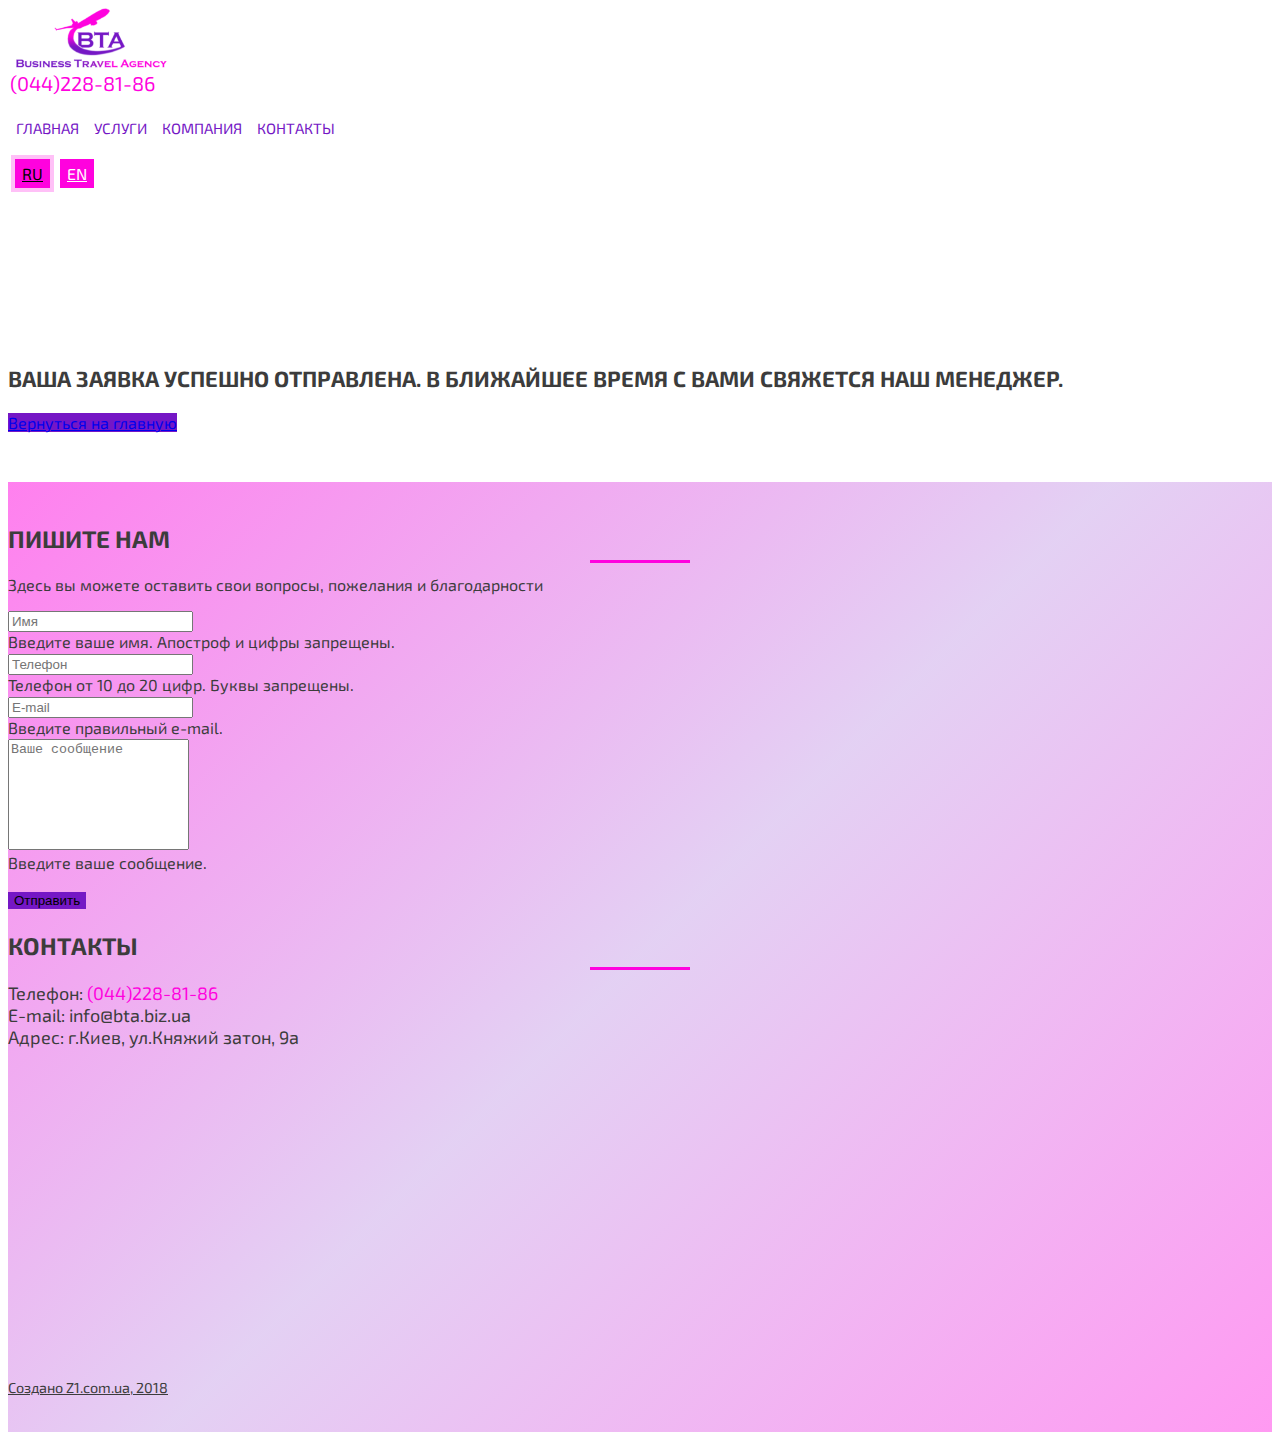
<file: finalsend.html>
<!doctype html>
<html lang="ru">

<head>
    <!-- Global site tag (gtag.js) - Google Analytics -->
    <script async src="https://www.googletagmanager.com/gtag/js?id=UA-122661130-1"></script>
    <script>
    window.dataLayer = window.dataLayer || [];

    function gtag() { dataLayer.push(arguments); }
    gtag('js', new Date());
    ga('require', 'displayfeatures');
    gtag('config', 'UA-122661130-1');
    </script>
    <!-- Required meta tags -->
    <meta charset="utf-8">
    <meta name="viewport" content="width=device-width, initial-scale=1, shrink-to-fit=no">
    <meta name="description" content="Заказ авиабылетов, ждбилеты, бизнес туризм">
    <meta name="keywords" content="билет, авиабилет, ждбилет, авиаперевозки, купить билет, билет поезд, бизнес тревел, business travel, бизнес туризм, business tourism">
    <meta name="author" content="Kordun Yuriy">
    <!-- Bootstrap CSS -->
    <link rel="stylesheet" href="https://stackpath.bootstrapcdn.com/bootstrap/4.1.1/css/bootstrap.min.css" integrity="sha384-WskhaSGFgHYWDcbwN70/dfYBj47jz9qbsMId/iRN3ewGhXQFZCSftd1LZCfmhktB" crossorigin="anonymous">
    <link rel="stylesheet" href="css/style.css">
    <title>Business Travel Agency</title>
    <!--font-awesome free CDN-->
    <link rel="stylesheet" href="https://use.fontawesome.com/releases/v5.1.0/css/all.css" integrity="sha384-lKuwvrZot6UHsBSfcMvOkWwlCMgc0TaWr+30HWe3a4ltaBwTZhyTEggF5tJv8tbt" crossorigin="anonymous">
</head>

<body>
    <nav class="navbar fixed-top navbar-expand-lg navbar-light">
        <div>
            <a class="navbar-brand" href="#"><img src="img/logotype.png" height="60" alt="BTA logo"></a>
        </div>
         <!-- <div class="d-none d-md-block d-lg-block"> -->  <!-- отображение только на больших и средних экранах -->
            <div class="header_telephone">
            <a href="tel:044-228-8186">(044)228-81-86</a>
        </div>
        <div class="collapse navbar-collapse justify-content-end" id="navbarNav">
            <menu class="menu cf">
                <li><a href="http://bta.biz.ua">Главная</a></li>
                <li><a href="http://bta.biz.ua#features">Услуги</a></li>
                <li><a href="http://bta.biz.ua#aboutus">Компания</a>
                    <ul class="submenu">
                        <li><a href="http://bta.biz.ua#aboutus">О нас</a></li>
                        <li><a href="http://bta.biz.ua#testimonials">Отзывы</a></li>
                       <!--  <li><a href="index.html#partners">Партнеры</a></li> -->
                        <li><a href="doc/bta_dogovor.pdf" target="_b">Договор</a></li>
                    </ul>
                </li>
                <li><a href="#contacts">Контакты</a></li>
            </menu>
        </div>
        <div class="language_box">
            <a class="btn language_button active" href="#">RU</a>
            <a class="btn language_button" href="en/index.html">EN</a>
        </div>
        <div>
            <button class="navbar-toggler" type="button" data-toggle="collapse" data-target="#navbarNav" aria-controls="navbarNav" aria-expanded="false" aria-label="Toggle navigation">
                <span class="navbar-toggler-icon"></span>
            </button>
        </div>
    </nav>
    <section id="undermenuplace">
    </section>
    <section id="success">
        <div class="container-fluid">
            <div class="row justify-content-center">
                <div class="col-md-10">
                    <h3 class="text-center">Ваша заявка успешно отправлена. В ближайшее время с Вами свяжется наш менеджер.</h3>
                </div>
                <div class="col-md-6">
                    <a href="index.html" class="btn btn-secondary btn-lg btn-block bta_button" role="button" aria-disabled="true">Вернуться на главную</a>
                </div>
            </div>
        </div>
    </section>
    <section class="contacts">
        <div class="destination" id="contacts"></div>
        <div class="container-fluid">
            <div class="row">
                <div class="col-md-6 text-center">
                    <h2>Пишите нам</h2>
                    <p>Здесь вы можете оставить свои вопросы, пожелания и благодарности</p>
                    <form id="formblabla" action="/send_blabla.php" method="post" class="needs-validation" novalidate>
                        <div class="form-row justify-content-center">
                            <div class="form-group col-sm-8">
                                <!-- <label for="usernameblabla">Ваше имя</label> -->
                                <input type="text" class="form-control" id="usernameblabla" name="usernameblabla" placeholder="Имя" pattern="^[a-zA-Zа-яґєіїёА-ЯЄІЇЁ\s()-]{3,35}" required>
                                <div class="invalid-feedback">
                                    Введите ваше имя. Апостроф и цифры запрещены.
                                </div>
                                <!-- Украинские,русские,английские большие и маленькие буквы, символ пробела, скобки, дефис, всего от 3-х до 35 символов. Апостроф и цифры запрещены. -->
                            </div>
                            <div class="form-group col-sm-8">
                                <!-- <label for="usertelephone">Телефон</label> -->
                                <input type="tel" class="form-control" id="usertelblabla" name="usertelblabla" placeholder="Телефон" pattern="^[0-9-+()\s]{10,20}" required>
                                <div class="invalid-feedback">
                                    Телефон от 10 до 20 цифр. Буквы запрещены.
                                </div>
                                <!-- цифры,символ пюс, дефис,скобки, пробел, всего от 10-х до 20 символов. Буквы и другие символы запрещены. 
                                        Пример граничной валидности:+ (380) 63-767-88-99 (всего 20 символов) -->
                            </div>
                            <div class="form-group col-sm-8">
                                <input type="email" class="form-control" id="useremailblabla" name="useremailblabla" placeholder="E-mail" required>
                                <div class="invalid-feedback">
                                    Введите правильный e-mail.
                                </div>
                            </div>
                            <div class="form-group col-sm-8">
                                <div class="form-row justify-content-center">
                                    <textarea class="form-control" name="textblabla" id="textblabla" rows="7" maxlength="1000" placeholder="Ваше сообщение" required></textarea>
                                    <div class="invalid-feedback">
                                        Введите ваше сообщение.
                                    </div>
                                </div>
                            </div>
                        </div>
                        <div class="form-row justify-content-center">
                            <button type="submit" class="btn btn-primary btn-lg bta_button button_blabla">Отправить</button>
                        </div>
                    </form>
                </div>
                <div class="col-md-6">
                    <h2 class="text-center">Контакты</h2>
                    <div class="row">
                        <div class="col-sm-11 contact_block">
                            <p><i class="fas fa-phone"></i> Телефон: <a href="tel:044-228-8186">(044)228-81-86</a></p>
                            <p><i class="fas fa-envelope"></i> E-mail: info@bta.biz.ua</p>
                            <p><i class="fas fa-map-marker-alt"></i> Адрес: г.Киев, ул.Княжий затон, 9а</p>
                        </div>
                        <div class="col-sm-11 social_block">
                            <a href="https://www.facebook.com/groups/1965556380121019/" target="_b">
                                    <i class="fab fa-facebook-square fa-lg"></i></a>
                            <a href="https://twitter.com/BTA_biz_ua" target="_b">
                                    <i class="fab fa-twitter fa-lg"></i></a>
                            <a href="https://vk.com" target="_b">
                                    <i class="fab fa-vk fa-lg"></i></a>
                            <a href="https://www.instagram.com/businesstravelagency_ua/" target="_b">
                                    <i class="fab fa-instagram fa-lg"></i></a>
                            <a href="https://www.linkedin.com/company/business-travel-agency-ua/" target="_b">
                                    <i class="fab fa-linkedin fa-lg"></i></a>
                        </div>
                    </div>
                    <div class="row map_block justify-content-center">
                        <iframe width="96%" height="300" frameborder="0" scrolling="no" marginheight="0" marginwidth="0" src="https://www.google.com/maps/embed?pb=!1m18!1m12!1m3!1d2543.0909340441754!2d30.62285431572956!3d50.402142879468705!2m3!1f0!2f0!3f0!3m2!1i1024!2i768!4f13.1!3m3!1m2!1s0x40d4c53960b12e39%3A0xdc159514e2d0131c!2sBTA.biz.ua!5e0!3m2!1sru!2sua!4v1530439542046"></iframe>
                    </div>
                </div>
            </div>
            <div class="row justify-content-center copyright_row">
                <p><a class="copyright_a" href="https://z1.com.ua" target="_b">Создано Z1.com.ua, 2018</a></p>
            </div>
        </div>
    </section>
    <script>
    // Example starter JavaScript for disabling form submissions if there are invalid fields
    (function() {
        'use strict';
        window.addEventListener('load', function() {
            // Fetch all the forms we want to apply custom Bootstrap validation styles to
            var forms = document.getElementsByClassName('needs-validation');
            // Loop over them and prevent submission
            var validation = Array.prototype.filter.call(forms, function(form) {
                form.addEventListener('submit', function(event) {
                    if (form.checkValidity() === false) {
                        event.preventDefault();
                        event.stopPropagation();
                    }
                    form.classList.add('was-validated');
                }, false);
            });
        }, false);
    })();
    </script>
    <!-- jQuery first, then Popper.js, then Bootstrap JS -->
    <script src="https://code.jquery.com/jquery-3.3.1.slim.min.js" integrity="sha384-q8i/X+965DzO0rT7abK41JStQIAqVgRVzpbzo5smXKp4YfRvH+8abtTE1Pi6jizo" crossorigin="anonymous"></script>
    <script src="https://cdnjs.cloudflare.com/ajax/libs/popper.js/1.14.3/umd/popper.min.js" integrity="sha384-ZMP7rVo3mIykV+2+9J3UJ46jBk0WLaUAdn689aCwoqbBJiSnjAK/l8WvCWPIPm49" crossorigin="anonymous"></script>
    <script src="https://stackpath.bootstrapcdn.com/bootstrap/4.1.1/js/bootstrap.min.js" integrity="sha384-smHYKdLADwkXOn1EmN1qk/HfnUcbVRZyYmZ4qpPea6sjB/pTJ0euyQp0Mk8ck+5T" crossorigin="anonymous"></script>
</body>

</html>
</file>
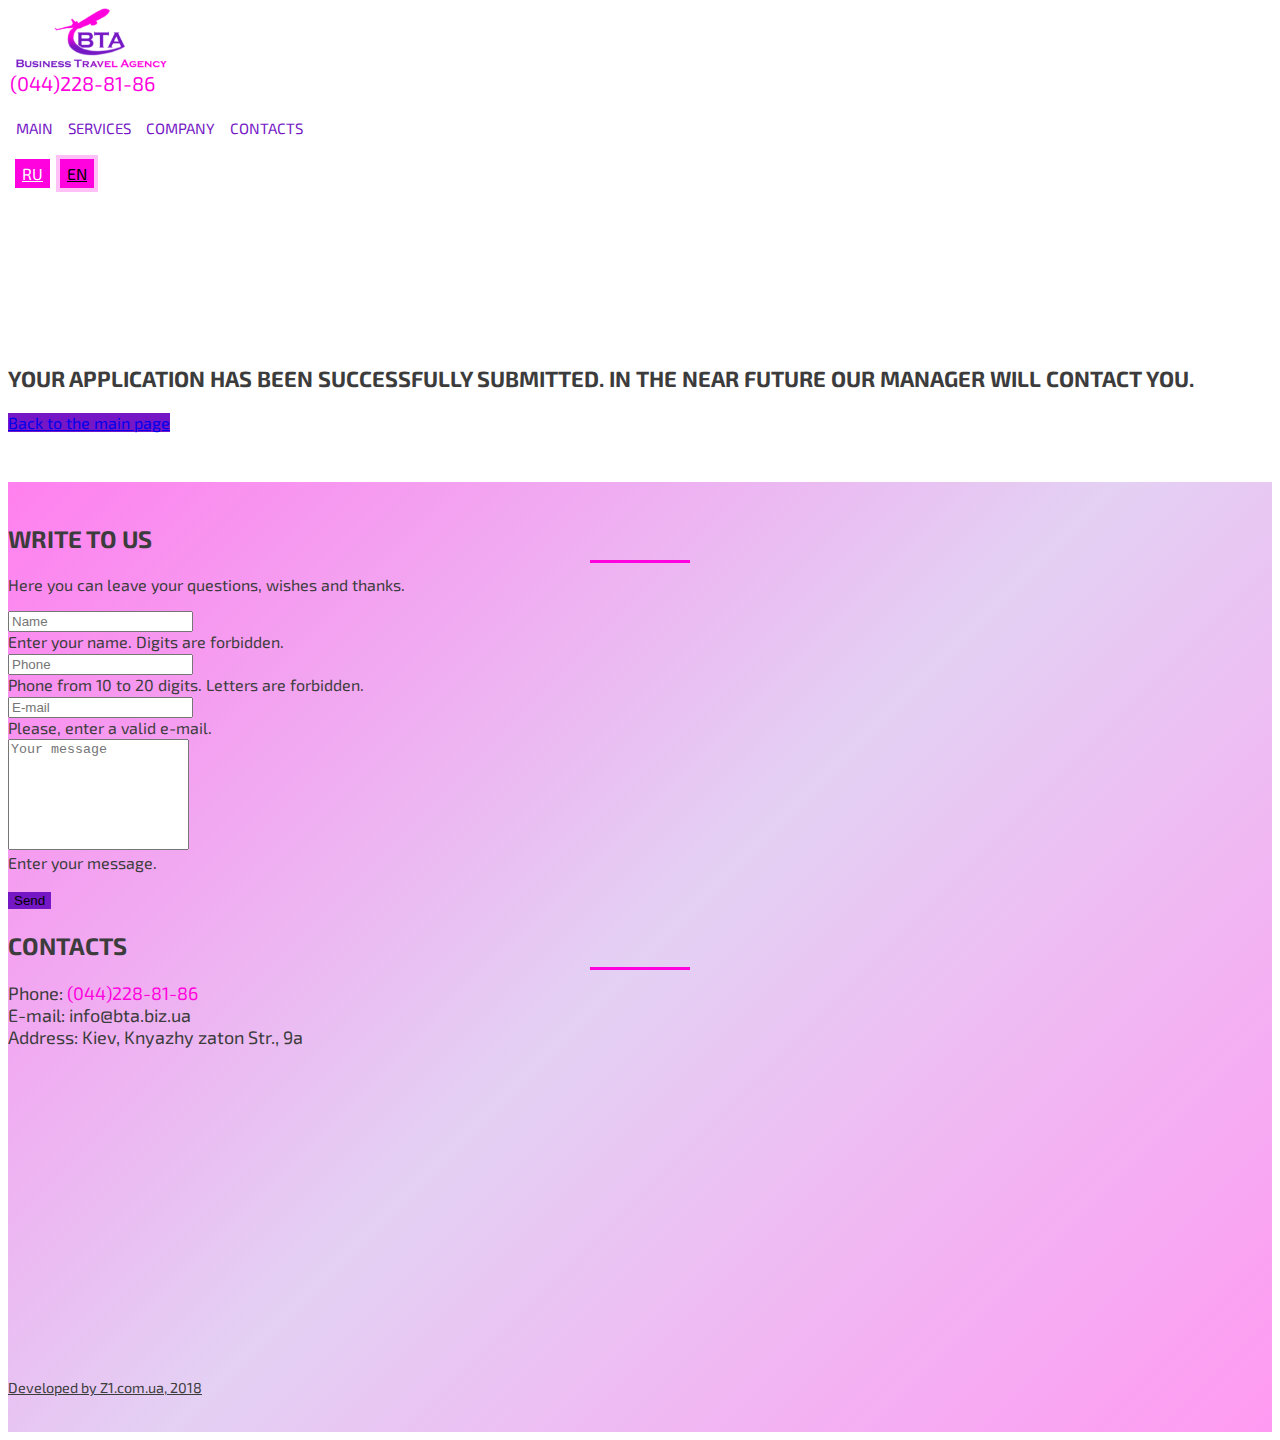
<file: en/finalsend.html>
<!doctype html>
<html lang="en">

<head>
    <!-- Global site tag (gtag.js) - Google Analytics -->
    <script async src="https://www.googletagmanager.com/gtag/js?id=UA-122661130-1"></script>
    <script>
    window.dataLayer = window.dataLayer || [];

    function gtag() { dataLayer.push(arguments); }
    gtag('js', new Date());
    ga('require', 'displayfeatures');
    gtag('config', 'UA-122661130-1');
    </script>
    <!-- Required meta tags -->
    <meta charset="utf-8">
    <meta name="viewport" content="width=device-width, initial-scale=1, shrink-to-fit=no">
    <meta name="description" content="Заказ авиабылетов, ждбилеты, бизнес туризм">
    <meta name="keywords" content="билет, авиабилет, ждбилет, авиаперевозки, купить билет, билет поезд, бизнес тревел, business travel, бизнес туризм, business tourism">
    <meta name="author" content="Kordun Yuriy">
    <!-- Bootstrap CSS -->
    <link rel="stylesheet" href="https://stackpath.bootstrapcdn.com/bootstrap/4.1.1/css/bootstrap.min.css" integrity="sha384-WskhaSGFgHYWDcbwN70/dfYBj47jz9qbsMId/iRN3ewGhXQFZCSftd1LZCfmhktB" crossorigin="anonymous">
    <link rel="stylesheet" href="../css/style.css">
    <title>Business Travel Agency</title>
    <!--font-awesome free CDN-->
    <link rel="stylesheet" href="https://use.fontawesome.com/releases/v5.1.0/css/all.css" integrity="sha384-lKuwvrZot6UHsBSfcMvOkWwlCMgc0TaWr+30HWe3a4ltaBwTZhyTEggF5tJv8tbt" crossorigin="anonymous">
</head>

<body>
    <nav class="navbar fixed-top navbar-expand-lg navbar-light">
        <div>
            <a class="navbar-brand" href="#"><img src="../img/logotype.png" height="60" alt="BTA logo"></a>
        </div>
         <!-- <div class="d-none d-md-block d-lg-block"> -->  <!-- отображение только на больших и средних экранах -->
        <div class="header_telephone">
            <a href="tel:044-228-8186">(044)228-81-86</a>
        </div>
        <div class="collapse navbar-collapse justify-content-end" id="navbarNav">
            <menu class="menu cf">
                <li><a href="http://bta.biz.ua/en">Main</a></li>
                <li><a href="http://bta.biz.ua/en/index.html#features">Services</a></li>
                <li><a href="http://bta.biz.ua/en/index.html#aboutus">Company</a>
                    <ul class="submenu">
                        <li><a href="http://bta.biz.ua/en/index.html#aboutus">About us</a></li>
                        <li><a href="http://bta.biz.ua/en/index.html#testimonials">Reviews</a></li>
                        <!-- <li><a href="index.html#partners">Partners</a></li> -->
                        <li><a href="../doc/bta_dogovor.pdf" target="_b">Contract</a></li>
                    </ul>
                </li>
                <li><a href="#contacts">Contacts</a></li>
            </menu>
        </div>
        <div class="language_box">
            <a class="btn language_button" href="../index.html">RU</a>
            <a class="btn language_button active" href="#">EN</a>
        </div>
        <div>
            <button class="navbar-toggler" type="button" data-toggle="collapse" data-target="#navbarNav" aria-controls="navbarNav" aria-expanded="false" aria-label="Toggle navigation">
                <span class="navbar-toggler-icon"></span>
            </button>
        </div>
    </nav>
    <section id="undermenuplace">
    </section>
    <section id="success">
        <div class="container-fluid">
            <div class="row justify-content-center">
                <div class="col-md-10">
                    <h3 class="text-center">Your application has been successfully submitted. In the near future our manager will contact you.</h3>
                </div>
                <div class="col-md-6">
                    <a href="index.html" class="btn btn-secondary btn-lg btn-block bta_button" role="button" aria-disabled="true">Back to the main page</a>
                </div>
            </div>
        </div>
    </section>
    <section class="contacts">
        <div class="destination" id="contacts"></div>
        <div class="container-fluid">
            <div class="row">
                <div class="col-md-6 text-center">
                    <h2>Write to us</h2>
                    <p>Here you can leave your questions, wishes and thanks.</p>
                    <form id="formblabla" action="/en/send_blabla.php" method="post" class="needs-validation" novalidate>
                        <div class="form-row justify-content-center">
                            <div class="form-group col-sm-8">
                                <!-- <label for="usernameblabla">Ваше имя</label> -->
                                <input type="text" class="form-control" id="usernameblabla" name="usernameblabla" placeholder="Name" pattern="^[a-zA-Zа-яґєіїёА-ЯЄІЇЁ\s()-]{3,35}" required>
                                <div class="invalid-feedback">
                                    Enter your name. Digits are forbidden.
                                </div>
                                <!-- Украинские,русские,английские большие и маленькие буквы, символ пробела, скобки, дефис, всего от 3-х до 35 символов. Апостроф и цифры запрещены. -->
                            </div>
                            <div class="form-group col-sm-8">
                                <!-- <label for="usertelephone">Телефон</label> -->
                                <input type="tel" class="form-control" id="usertelblabla" name="usertelblabla" placeholder="Phone" pattern="^[0-9-+()\s]{10,20}" required>
                                <div class="invalid-feedback">
                                    Phone from 10 to 20 digits. Letters are forbidden.
                                </div>
                                <!-- цифры,символ пюс, дефис,скобки, пробел, всего от 10-х до 20 символов. Буквы и другие символы запрещены. 
                                        Пример граничной валидности:+ (380) 63-767-88-99 (всего 20 символов) -->
                            </div>
                            <div class="form-group col-sm-8">
                                <input type="email" class="form-control" id="useremailblabla" name="useremailblabla" placeholder="E-mail" required>
                                <div class="invalid-feedback">
                                    Please, enter a valid e-mail.
                                </div>
                            </div>
                            <div class="form-group col-sm-8">
                                <div class="form-row justify-content-center">
                                    <textarea class="form-control" name="textblabla" id="textblabla" rows="7" maxlength="1000" placeholder="Your message" required></textarea>
                                    <div class="invalid-feedback">
                                        Enter your message.
                                    </div>
                                </div>
                            </div>
                        </div>
                        <div class="form-row justify-content-center">
                            <button type="submit" class="btn btn-primary btn-lg bta_button button_blabla">Send</button>
                        </div>
                    </form>
                </div>
                <div class="col-md-6">
                    <h2 class="text-center">Contacts</h2>
                    <div class="row">
                        <div class="col-sm-11 contact_block">
                            <p><i class="fas fa-phone"></i> Phone: <a href="tel:044-228-8186">(044)228-81-86</a></p>
                            <p><i class="fas fa-envelope"></i> E-mail: info@bta.biz.ua</p>
                            <p><i class="fas fa-map-marker-alt"></i> Address: Kiev, Knyazhy zaton Str., 9а</p>
                        </div>
                        <div class="col-sm-11 social_block">
                            <a href="https://www.facebook.com/groups/1965556380121019/" target="_b">
                                    <i class="fab fa-facebook-square fa-lg"></i></a>
                            <a href="https://twitter.com/BTA_biz_ua" target="_b">
                                    <i class="fab fa-twitter fa-lg"></i></a>
                            <a href="https://vk.com" target="_b">
                                    <i class="fab fa-vk fa-lg"></i></a>
                            <a href="https://www.instagram.com/businesstravelagency_ua/" target="_b">
                                    <i class="fab fa-instagram fa-lg"></i></a>
                            <a href="https://www.linkedin.com/company/business-travel-agency-ua/" target="_b">
                                    <i class="fab fa-linkedin fa-lg"></i></a>
                        </div>
                    </div>
                    <div class="row map_block justify-content-center">
                        <iframe width="96%" height="300" frameborder="0" scrolling="no" marginheight="0" marginwidth="0" src="https://www.google.com/maps/embed?pb=!1m18!1m12!1m3!1d2543.0909340441754!2d30.62285431572956!3d50.402142879468705!2m3!1f0!2f0!3f0!3m2!1i1024!2i768!4f13.1!3m3!1m2!1s0x40d4c53960b12e39%3A0xdc159514e2d0131c!2sBTA.biz.ua!5e0!3m2!1sru!2sua!4v1530439542046"></iframe>
                    </div>
                </div>
            </div>
            <div class="row justify-content-center copyright_row">
                <p><a class="copyright_a" href="https://z1.com.ua" target="_b">Developed by Z1.com.ua, 2018</a></p>
            </div>
        </div>
    </section>
    <script>
    // Example starter JavaScript for disabling form submissions if there are invalid fields
    (function() {
        'use strict';
        window.addEventListener('load', function() {
            // Fetch all the forms we want to apply custom Bootstrap validation styles to
            var forms = document.getElementsByClassName('needs-validation');
            // Loop over them and prevent submission
            var validation = Array.prototype.filter.call(forms, function(form) {
                form.addEventListener('submit', function(event) {
                    if (form.checkValidity() === false) {
                        event.preventDefault();
                        event.stopPropagation();
                    }
                    form.classList.add('was-validated');
                }, false);
            });
        }, false);
    })();
    </script>
    <!-- jQuery first, then Popper.js, then Bootstrap JS -->
    <script src="https://code.jquery.com/jquery-3.3.1.slim.min.js" integrity="sha384-q8i/X+965DzO0rT7abK41JStQIAqVgRVzpbzo5smXKp4YfRvH+8abtTE1Pi6jizo" crossorigin="anonymous"></script>
    <script src="https://cdnjs.cloudflare.com/ajax/libs/popper.js/1.14.3/umd/popper.min.js" integrity="sha384-ZMP7rVo3mIykV+2+9J3UJ46jBk0WLaUAdn689aCwoqbBJiSnjAK/l8WvCWPIPm49" crossorigin="anonymous"></script>
    <script src="https://stackpath.bootstrapcdn.com/bootstrap/4.1.1/js/bootstrap.min.js" integrity="sha384-smHYKdLADwkXOn1EmN1qk/HfnUcbVRZyYmZ4qpPea6sjB/pTJ0euyQp0Mk8ck+5T" crossorigin="anonymous"></script>
</body>

</html>
</file>
<file: css/style.css>
@import url('https://fonts.googleapis.com/css?family=Exo+2');
body {
    font-family: 'Exo 2', sans-serif;
    color: rgb(60, 60, 60);
    font-size: 16px;
}

h1 {
    font-size: 30px;
    text-transform: uppercase;
    font-weight: bold;
    position: relative;
    margin: 30px 0px;
}

h2 {
    font-size: 24px;
    text-transform: uppercase;
    font-weight: bold;
    position: relative;
    margin: 22px 0px;
}

h2::after {
    content: "";
    width: 100px;
    position: absolute;
    margin: 0 auto;
    height: 3px;
    background: #ff02de;
    left: 0;
    right: 0;
    bottom: -10px;
}

h3 {
    font-size: 22px;
    text-transform: uppercase;
    margin-bottom: 22px;
}

h3>i{
    color: rgba(117, 23, 197, 0.4);
}
.front .feature_item_header{
    font-weight: bold;
    padding-top: 20px;
}
/*Start Чуть сдвинуть*/

.form-group>label {
    padding-top: 0px;
    margin: 0px;
}

.form-group {
    margin: 2px 0px;
}


/*End Чуть сдвинуть*/


/*Start Чуть раздвинуть*/

.order_button {
    margin-top: 4px;
}


/*End Чуть раздвинуть*/

#ticketsquantity {
    max-width: 4rem;
    min-width: 4rem;
}

#undermenuplace {
    margin-top: 86px;
}

#order,
.aboutus,
.contacts {
    background: linear-gradient(135deg, rgba(255, 2, 222, 0.5), rgba(117, 23, 197, 0.2), rgba(255, 2, 222, 0.4));
    padding: 20px 0px;
}

.partners {
    padding: 20px 0px;
}

.partners_item {
    margin: 20px 0px;
}

#success {
    padding: 50px 0px;
}


.contact_block,
.social_block {
    font-size: 1.125rem;
}

.map_block {
    padding-top: 10px;
}


/*START copyright*/

.copyright_row {
    margin-top: 15px;
}

.copyright_a {
    color: rgb(60, 60, 60);
    font-size: 0.9rem;
}

.copyright_a:hover {
    color: rgb(117, 23, 197);
    font-size: 0.9rem;
    text-decoration: none;
}


/*END copyright*/


/*START social_block*/

.social_block>a {
    color: rgb(60, 60, 60);
}

.social_block>a:hover {
    color: rgb(255, 255, 255);
}


/*END social_block*/


/*START contact_block*/

.contact_block>p {
    margin: 0px;
    padding: 0px;
}


/*END contact_block*/


/* Start отключение изменения размера textarea*/

#textblabla {
    resize: none;
    max-width: 98%;
}


/* End отключение изменения размера textarea*/


/* Start отключение стрелочек в Datepicker*/

input[type="date"]::-webkit-inner-spin-button {
    display: none;
}


/* End отключение стрелочек в Datepicker*/


/*Start видимость на IOS Datepicker*/

input[type="date"] {
    min-height: 2.5rem;
}


/* End видимость на IOS Datepicker*/


/*Start Testimonials*/

.col-center {
    margin: 0 auto;
    float: none !important;
}

.carousel {
    margin: 50px auto;
    padding: 0 70px;
}

.carousel .item {
    color: #212529;
    font-size: 16px;
    text-align: center;
    overflow: hidden;
    min-height: 290px;
}

.carousel .item .img-box {
    width: 135px;
    height: 135px;
    margin: 0 auto;
    padding: 5px;
    border: 1px solid #ff02de;
    border-radius: 50%;
}

.carousel .img-box img {
    width: 100%;
    height: 100%;
    display: block;
    border-radius: 50%;
}

.carousel .testimonial {
    padding: 30px 0 10px;
}

.carousel .overview {
    font-style: italic;
}

.carousel .overview b {
    text-transform: uppercase;
    color: #ff02de;
}

.carousel .carousel-control {
    width: 40px;
    height: 40px;
    margin-top: -20px;
    top: 50%;
    background: none;
}

.carousel-control i {
    font-size: 68px;
    line-height: 42px;
    position: absolute;
    display: inline-block;
    color: rgba(0, 0, 0, 0.8);
    text-shadow: 0 3px 3px #ff02de, 0 0 0 #000;
}

.carousel .carousel-indicators {
    bottom: -40px;
}

.carousel-indicators li,
.carousel-indicators li.active {
    width: 10px;
    height: 10px;
    margin: 1px 3px;
    border-radius: 50%;
}

.carousel-indicators li {
    background: #999;
    border-color: transparent;
    box-shadow: inset 0 2px 1px rgba(0, 0, 0, 0.2);
}

.carousel-indicators li.active {
    background: #555;
    box-shadow: inset 0 2px 1px rgba(0, 0, 0, 0.2);
}


/*END Testimonials*/


/*START bta_button*/

.bta_button {
    background-color: rgba(117, 23, 197, 1);
    border: white;
}

.bta_button:hover {
    background-color: rgba(117, 23, 197, 0.7);
    border: white;
}

.button_blabla {
    margin-top: 18px;
}

.train_button,
.avia_button {
    background-color: rgba(255, 2, 222, 1);
    color: white;
}

.train_button:hover,
.avia_button:hover {
    background-color: rgba(255, 2, 222, 0.5);
}

.train_button.active,
.avia_button.active {
    box-shadow: 0 0 0 0.25rem rgba(255, 2, 222, 0.25);
    color: black;
}


/*END bta_button*/


/* Start navbar */

.navbar {
    padding: 0;
    background-color: white;
}

.navbar-brand {
    padding-left: .5rem;
}

.header_telephone {
    font-size: 1.25rem;
    margin: 0 .125rem;
}

.header_telephone a,
.contact_block a {
    text-decoration: none;
    color: rgba(255, 2, 222, 1);
}

.header_telephone a:hover,
.contact_block a:hover {
    color: rgba(117, 23, 197, 1);
}


.navbar-toggler {
    margin: .25rem .25rem;
    padding: 0;
    border: none;
}


/* END navbar */


/* Start language_box */

.language_box {
    padding: .25rem .25rem;
}

.language_button {
    background-color: rgba(255, 2, 222, 1);
    color: #ffffff;
    margin: 0 3px;
    padding: 5px 7px;
}

.language_button:hover,
.language_button.active:hover {
    background-color: rgba(255, 2, 222, 0.5);
    color: #ffffff;
    text-decoration: none;
}

.language_button.active {
    box-shadow: 0 0 0 0.25rem rgba(255, 2, 222, 0.25);
    color: black;
}


/* END language_box */


/* START Menu */

.cf:before,
.cf:after {
    content: " ";
    display: table;
}

.cf:after {
    clear: both;
}

.cf {
    *zoom: 1;
}

.menu {
    list-style: none;
    width: 50%;
    width: -moz-fit-content;
    width: -webkit-fit-content;
    width: fit-content;
    padding: 0;
}

.menu>li {
    background: rgba(255, 255, 255, 0.2);
    float: left;
    position: relative;
    -webkit-transform: skewX(25deg);
}

.menu a {
    display: block;
    color: rgba(117, 23, 197, 1) !important;
    text-transform: uppercase;
    text-decoration: none;
    font-size: 15px;
}

.menu a:hover {
    color: #fff !important;
    font-weight: 900;
}

.menu li:hover {
    background: rgba(255, 2, 222, 1);
}


.menu>li>a {
    -webkit-transform: skewX(-25deg);
    padding: 0.5em 0.5em;
}


/* Dropdown */

.submenu {
    position: absolute;
    width: 140px;
    left: 50%;
    margin-left: -100px;
    -webkit-transform: skewX(-25deg);
    -webkit-transform-origin: left top;
}

.submenu li {
    background-color: rgba(255, 2, 222, 1);
    position: relative;
    overflow: hidden;
}

.submenu>li>a {
    padding: 0.5em 0.5em;
}

.submenu>li::after {
    content: '';
    position: absolute;
    top: -125%;
    height: 100%;
    width: 100%;
    box-shadow: 0 0 50px rgba(0, 0, 0, .9);
}


/* Odd stuff */

.submenu>li:nth-child(odd) {
    -webkit-transform: skewX(-25deg) translateX(0);
}

.submenu>li:nth-child(odd)>a {
    -webkit-transform: skewX(25deg);
}

.submenu>li:nth-child(odd)::after {
    right: -50%;
    -webkit-transform: skewX(-25deg) rotate(3deg);
}


/* Even stuff */

.submenu>li:nth-child(even) {
    -webkit-transform: skewX(25deg) translateX(0);
}

.submenu>li:nth-child(even)>a {
    -webkit-transform: skewX(-25deg);
}

.submenu>li:nth-child(even)::after {
    left: -50%;
    -webkit-transform: skewX(25deg) rotate(3deg);
}


/* Show dropdown */

.submenu,
.submenu li {
    opacity: 0;
    visibility: hidden;
}

.submenu li {
    transition: .2s ease -webkit-transform;
}

.menu>li:hover .submenu,
.menu>li:hover .submenu li {
    opacity: 1;
    visibility: visible;
}

.menu>li:hover .submenu li:nth-child(even) {
    -webkit-transform: skewX(25deg) translateX(15px);
}

.menu>li:hover .submenu li:nth-child(odd) {
    -webkit-transform: skewX(-25deg) translateX(-15px);
}


/* END Menu */


/* Start Anchor destination */

.destination {
    position: absolute;
    z-index: -1;
    left: 0;
    margin-top: -86px;
}


/* END Anchor destination */

/* Start flipper */
.features{


}

.flip-container {
    perspective: 750px;
    min-height: 250px;
}

.back p {
    margin-bottom: 0;
}
.back ul{
    margin-bottom: 0;
    list-style: circle;
}


@media only screen and (min-width:320px) {
.flip_block1 {
    min-height: 370px;
}
.flip_block2 {
    min-height: 440px;
}
.flip_block3 {
    min-height: 320px;
}
.flip_block4 {
    min-height: 350px;
}
}

@media only screen and (min-width:481px) {
.flip_block1 {
    min-height: 250px;
}
.flip_block2 {
    min-height: 280px;
}
.flip_block3 {
    min-height: 250px;
}
.flip_block4 {
    min-height: 220px;
}
}

@media (min-width:641px){
.flip_block1 {
    min-height: 250px;
}
.flip_block2 {
    min-height: 370px;
}
.flip_block3 {
    min-height: 250px;
}
.flip_block4 {
    min-height: 280px;
}
}

@media (min-width:1025px) {
.flip_block1 {
    min-height: 260px;
}
.flip_block2 {
    min-height: 260px;
}
.flip_block3 {
    min-height: 260px;
}
.flip_block4 {
    min-height: 260px;
}
}


.flipper {
    transition: 1s;
    -webkit-transform-style: preserve-3d;
    transform-style: preserve-3d;
    position: relative;
}

.front,
.back {
    width: 100%;
    height: 100%;
    position: absolute;
    left: 0;
    top: 0;
    -webkit-backface-visibility: hidden;
    backface-visibility: hidden;
    border-radius: 5px;
    font-family: 'Exo 2', sans-serif;
    color: rgb(60, 60, 60);
    font-size: 16px;
}

.back {
    -webkit-transform: rotateY(180deg);
    -moz-transform: rotateY(180deg);
    -ms-transform: rotateY(180deg);
    transform: rotateY(180deg);
}

.back div{
        box-shadow: 0 0 0 3px rgba(117, 23, 197, 0.4);
        border-radius: 5px;
        padding-left: 4px;
}

.front div{
        box-shadow: 0 0 0 3px rgba(255, 2, 222, 0.4);
        border-radius: 5px;
        padding-bottom: 16px;
}


.flip-container.hover .flipper {
    -webkit-transform: rotateY(-180deg);
    -moz-transform: rotateY(-180deg);
    -ms-transform: rotateY(-180deg);
    transform: rotateY(-180deg);
}

.clear {
    clear: both;
    line-height: 0;
    font-size: 0;
    display: block;
}

/* End flipper */
</file>
